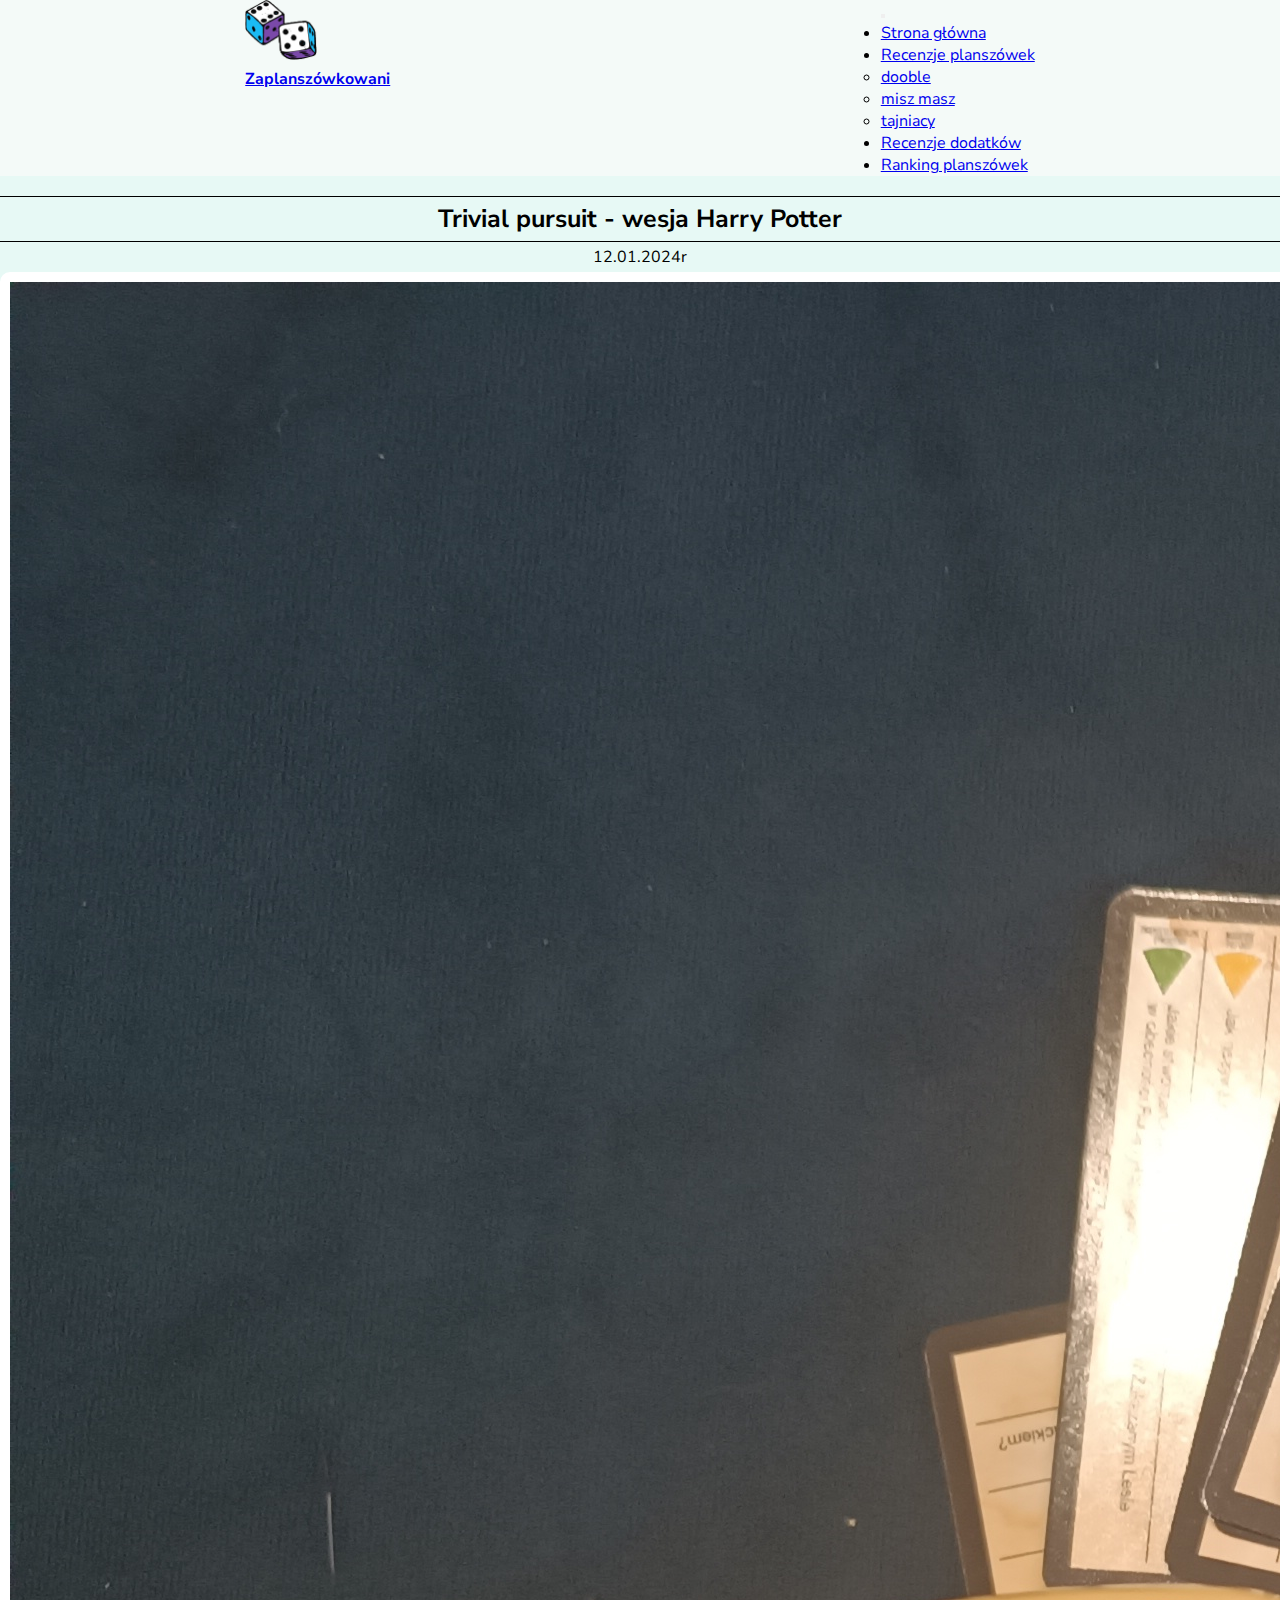
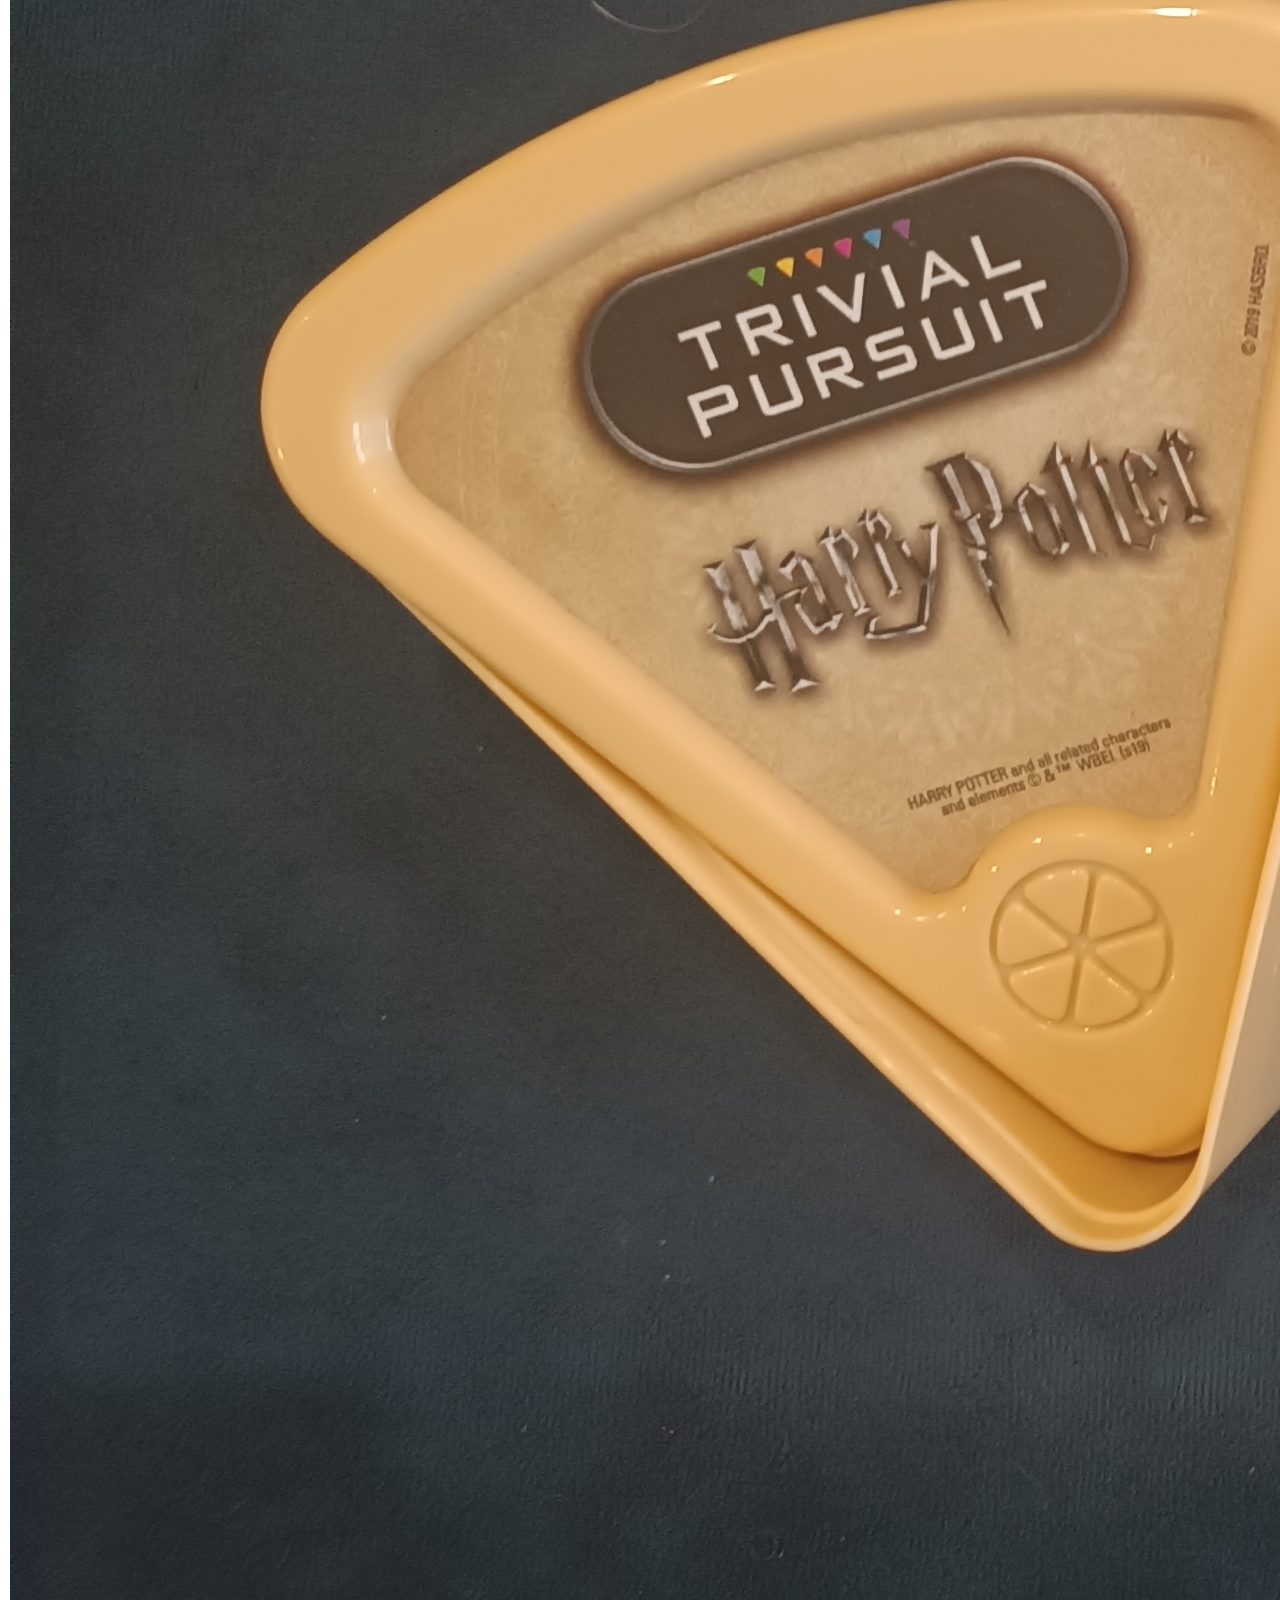
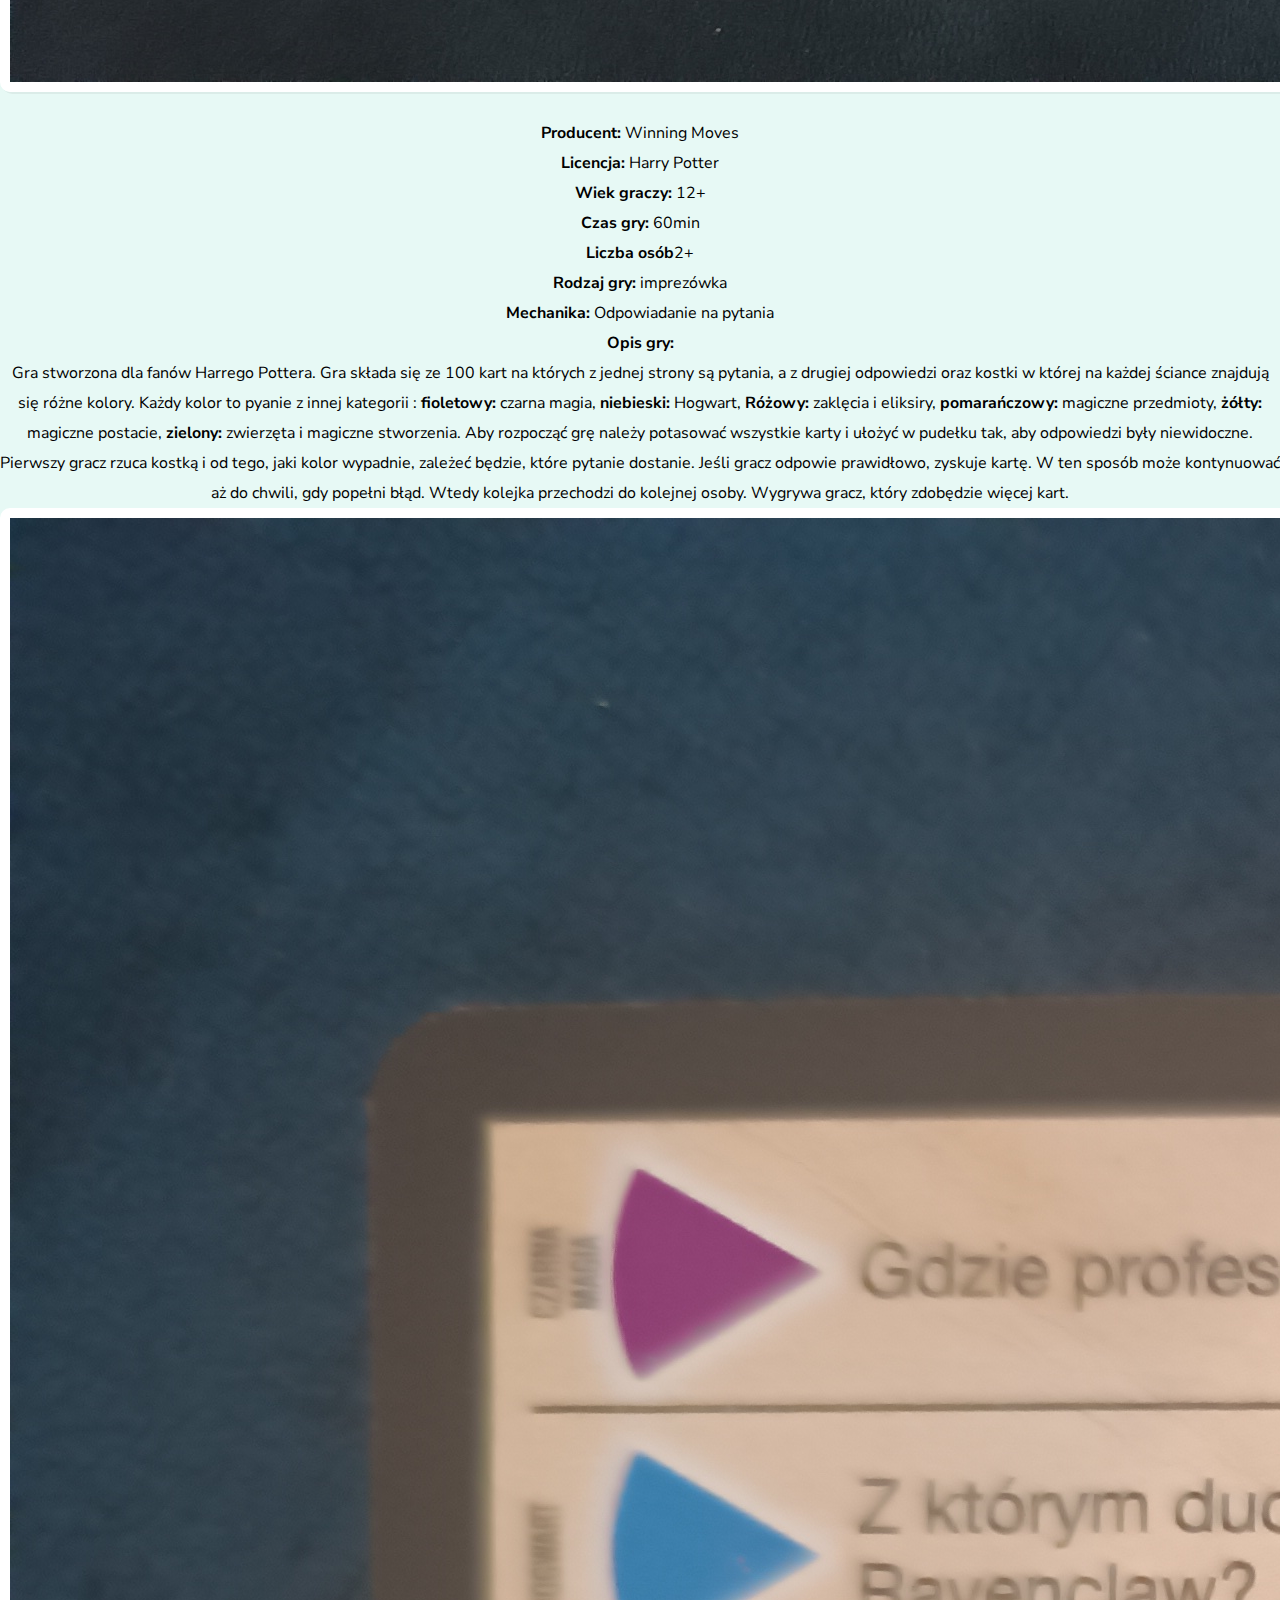
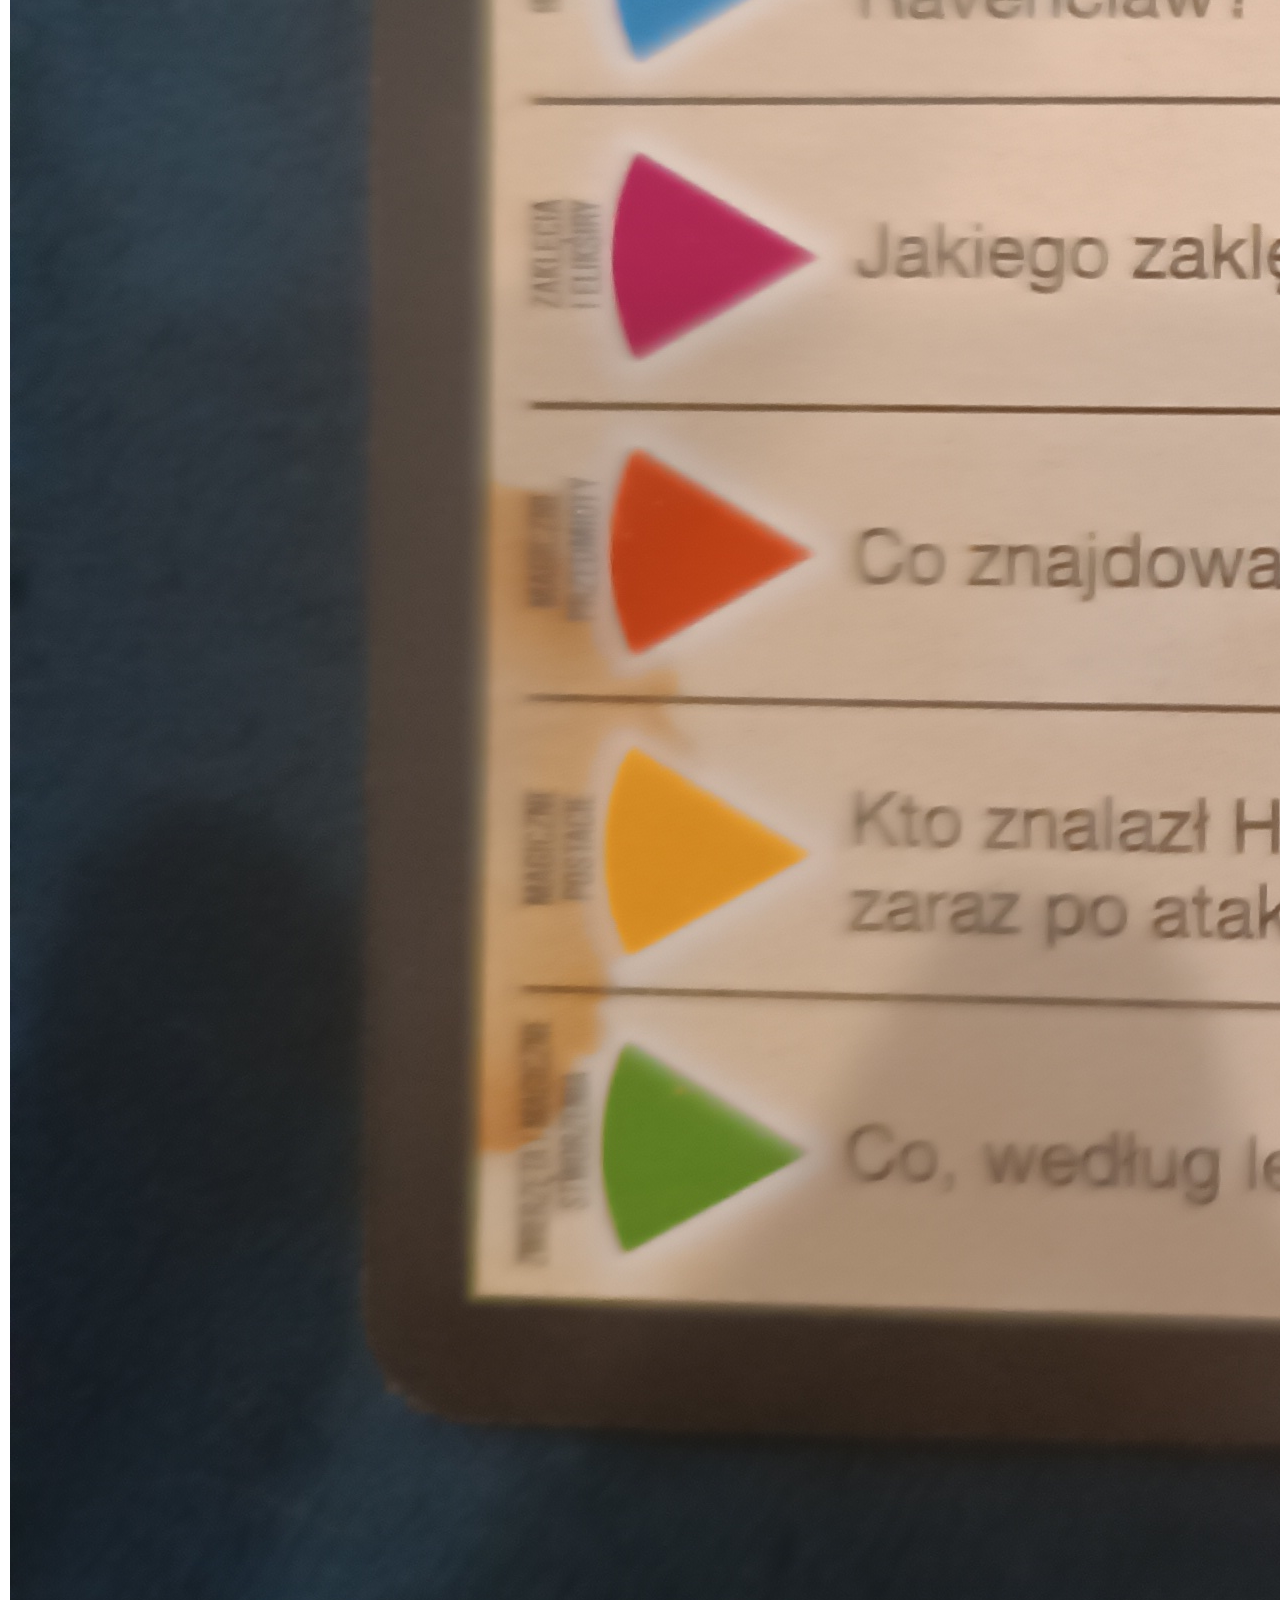
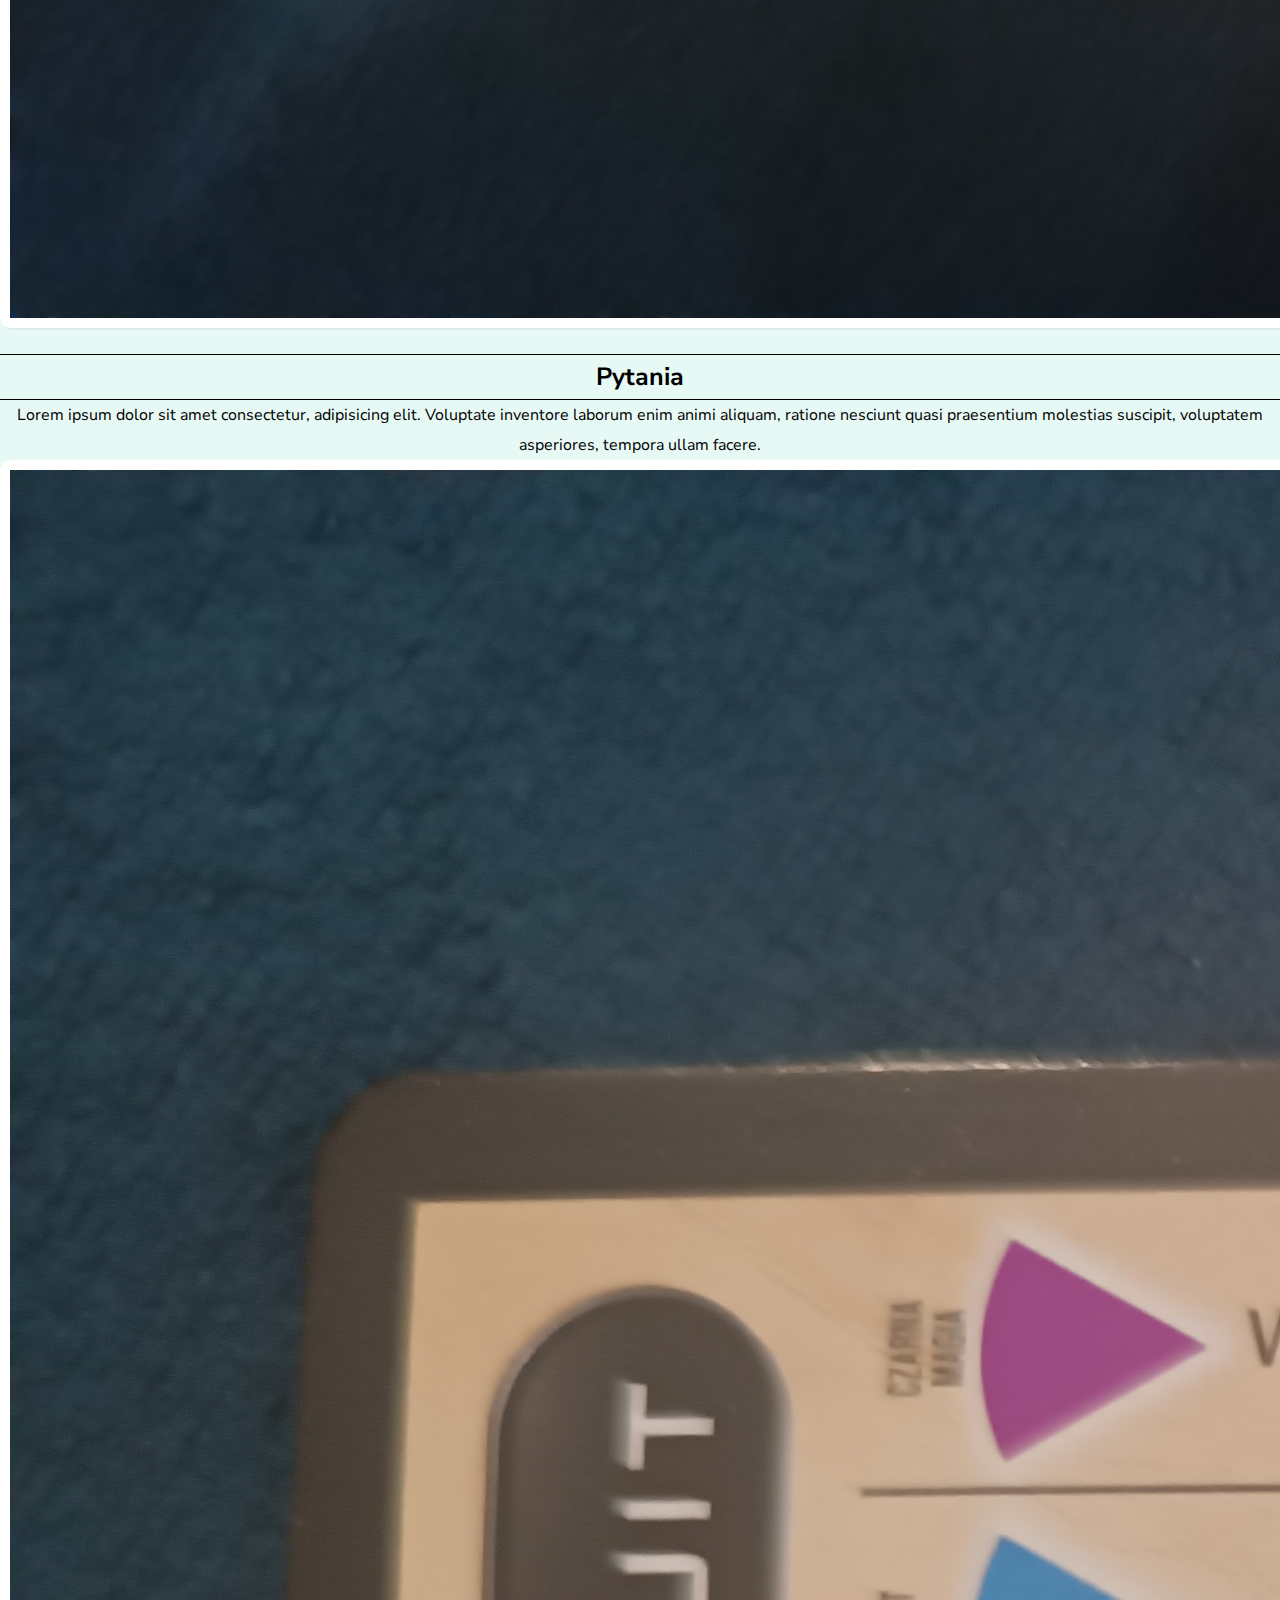
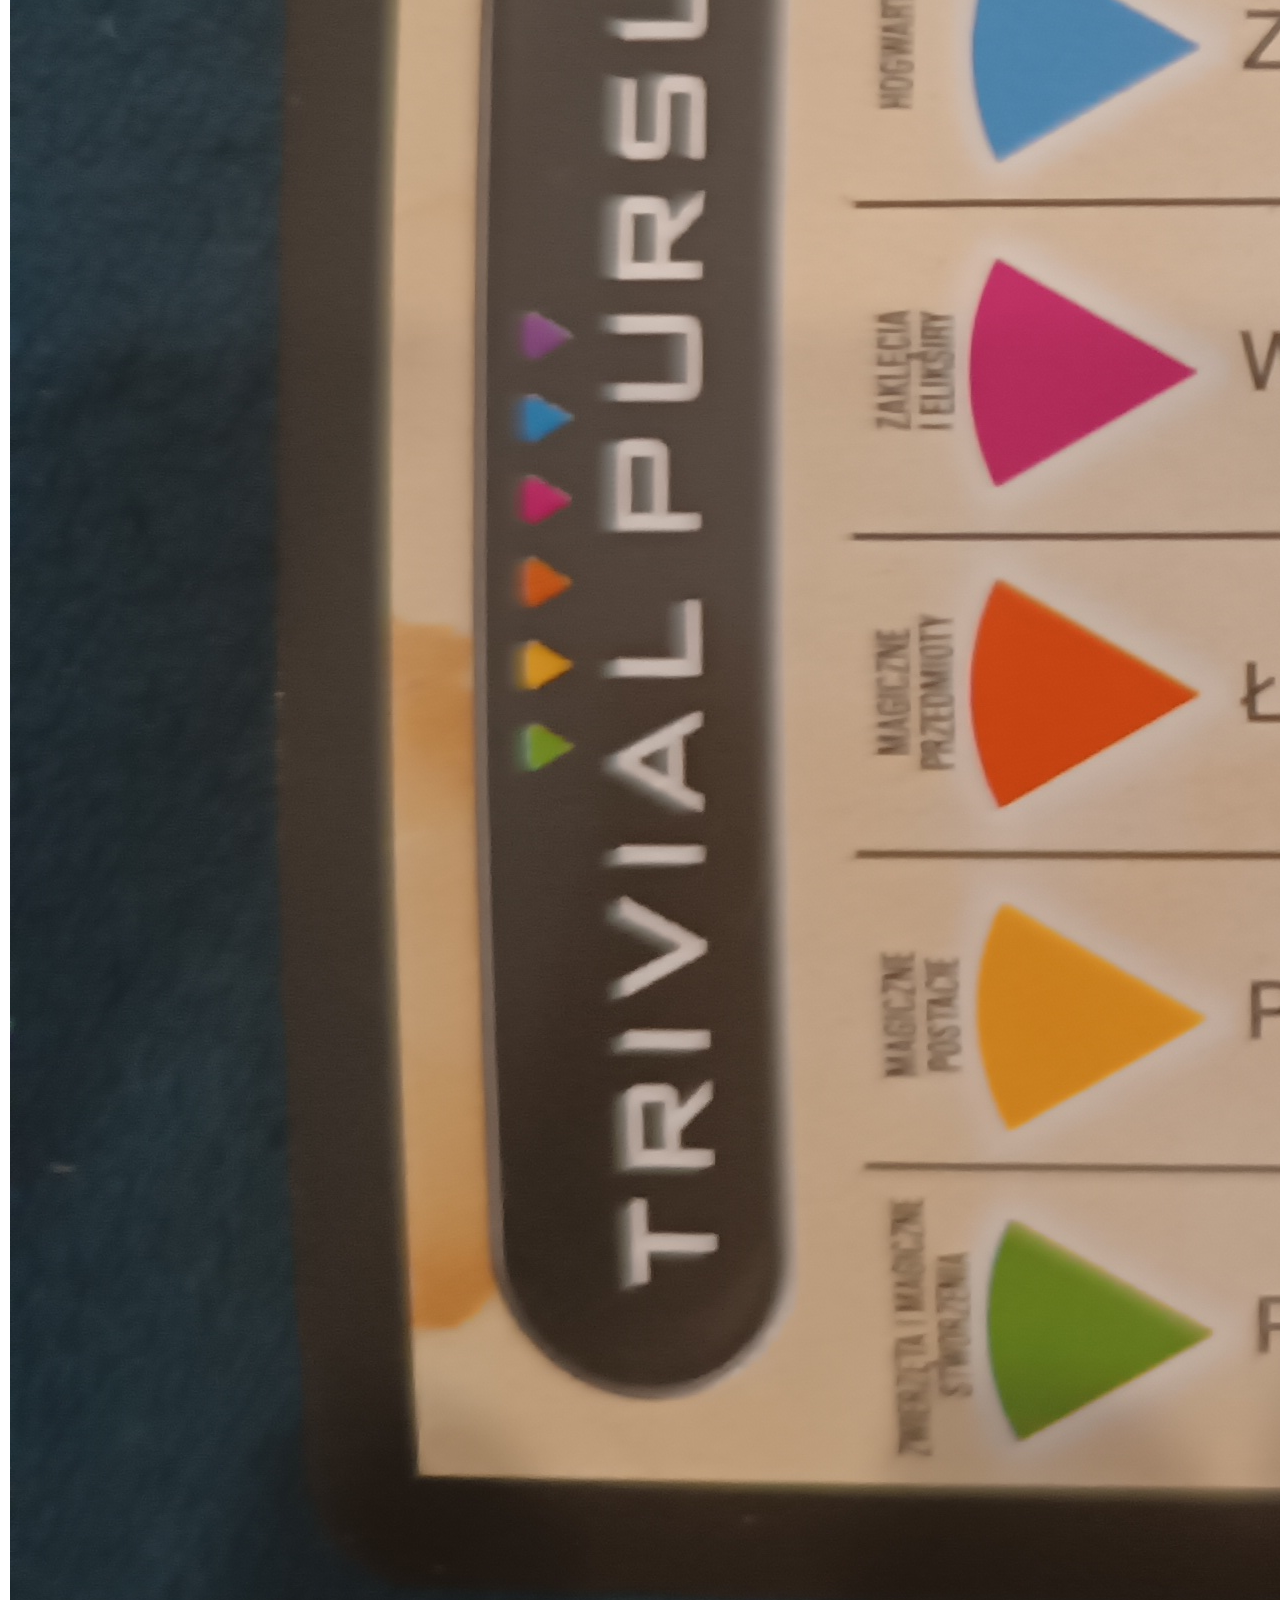
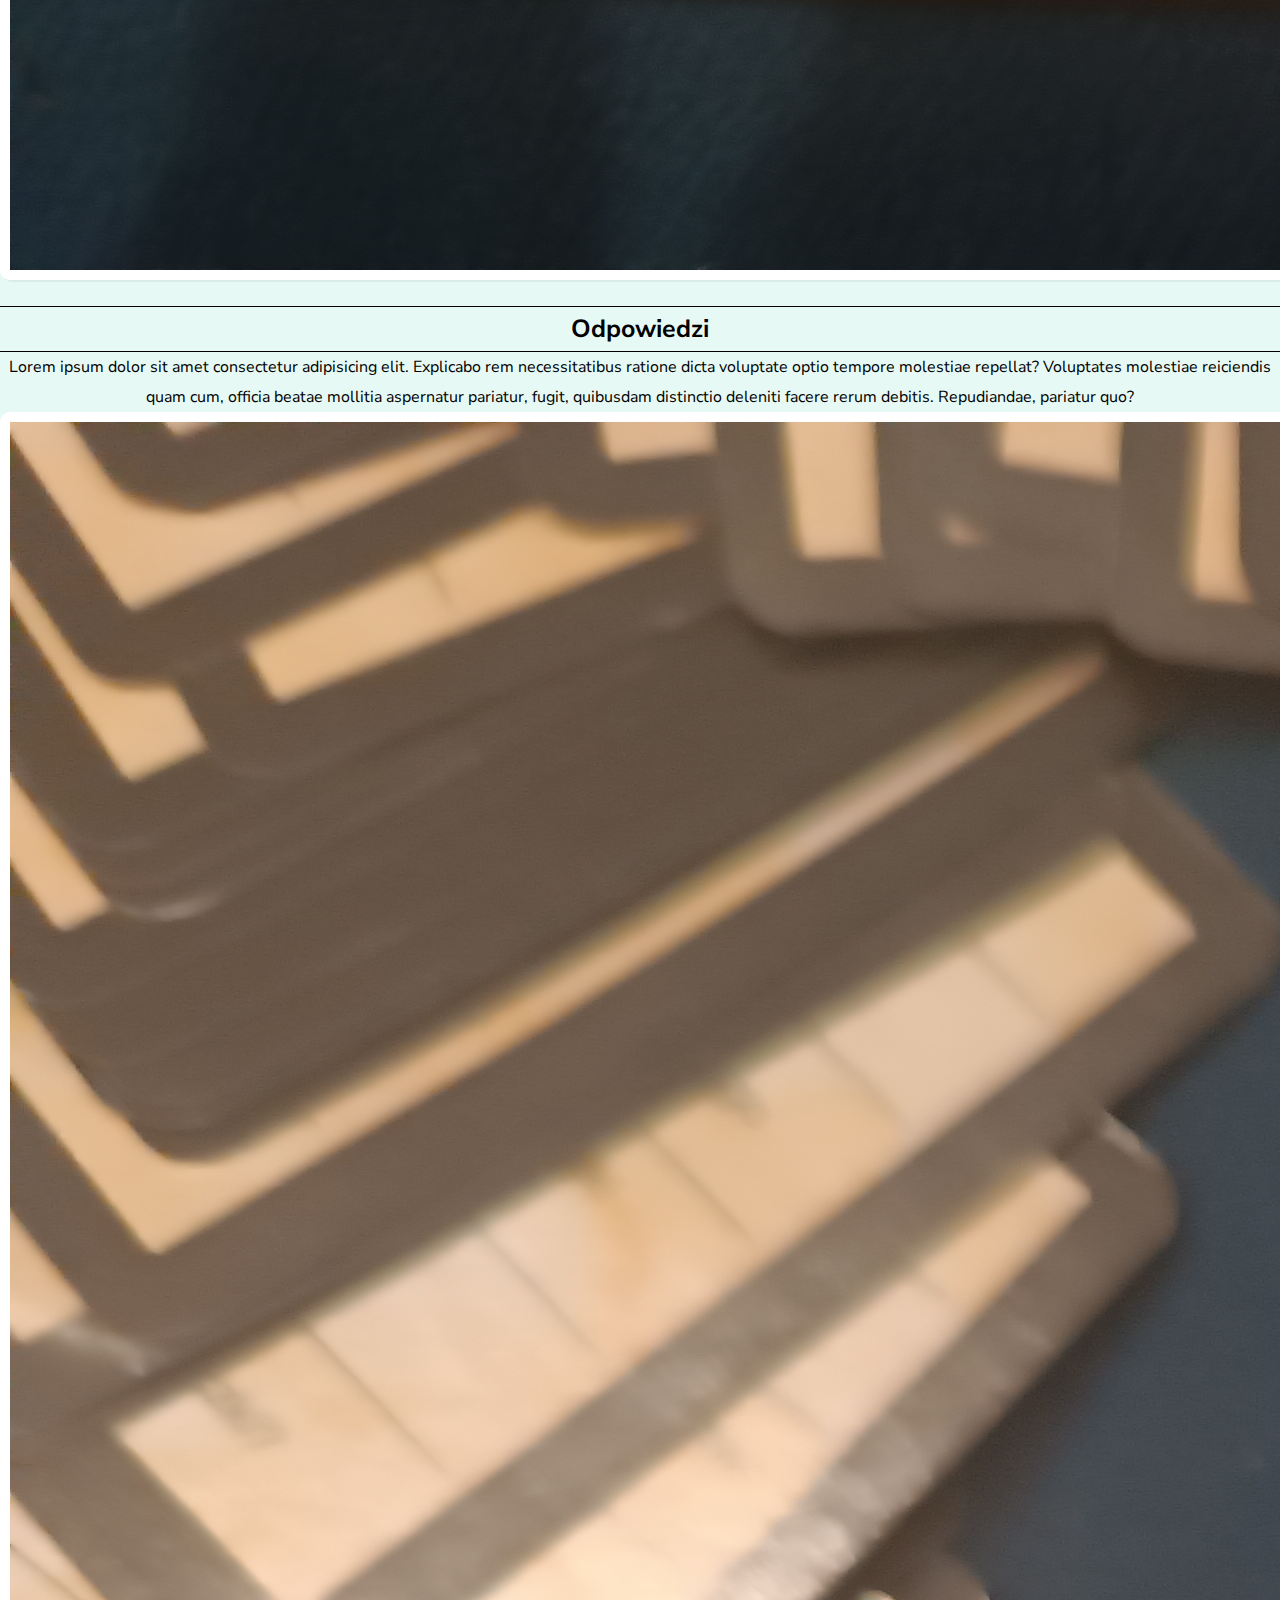
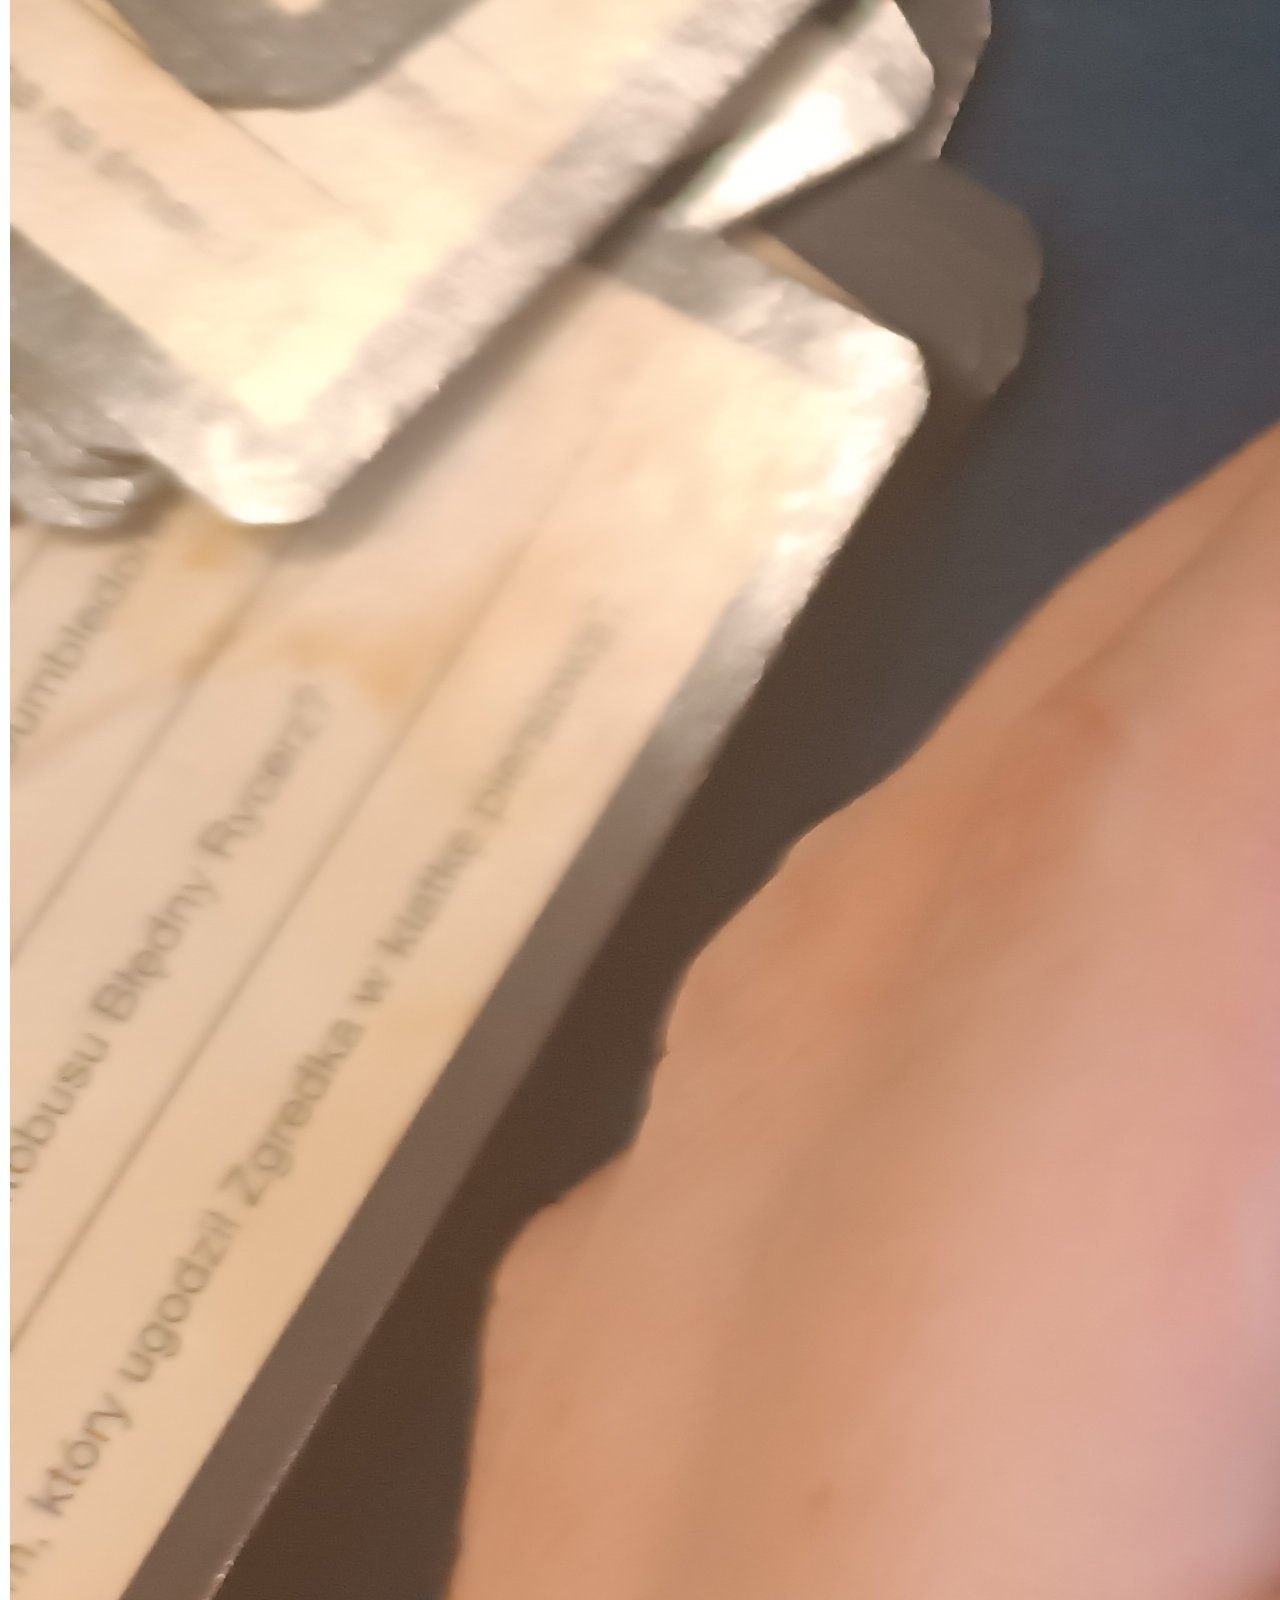
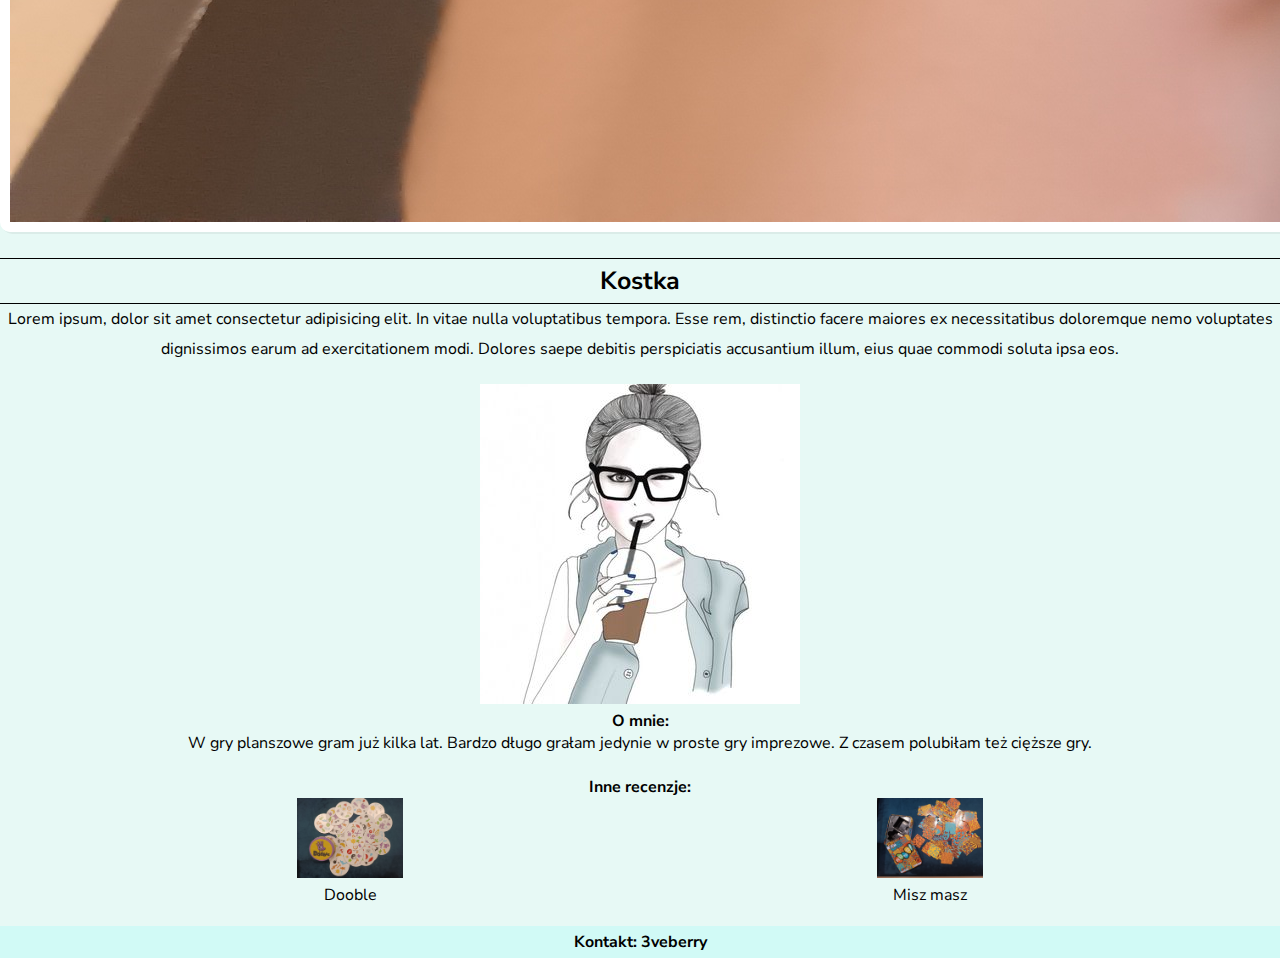
<file: sites/Harry_Potter.html>
<!DOCTYPE html>
<html lang="en">
<head>
    <meta charset="UTF-8">
    <meta name="viewport" content="width=device-width, initial-scale=1.0">
    <title>Zaplanszówkowani/Harry_Potter</title>
    <link href="https://fonts.googleapis.com/css2?family=Nunito+Sans:opsz@6..12&display=swap" rel="stylesheet">
    <link href="https://cdn.jsdelivr.net/npm/bootstrap@5.3.2/dist/css/bootstrap.min.css" 
    rel="stylesheet" 
    integrity="sha384-T3c6CoIi6uLrA9TneNEoa7RxnatzjcDSCmG1MXxSR1GAsXEV/Dwwykc2MPK8M2HN" 
    crossorigin="anonymous">
    <link rel="stylesheet" href="..\resources_index\css\index.css">
    
</head>
<body>
    <header>
        <a class="navbar-brand" href="C:\Users\ewcia\Desktop\Strona główna\index.html"><h2>
            <div>
                <img class="kostka" src="..\resources_index\logo.png" alt="logo" height="60px"/>
            </div>
            <div class="logo">Zaplanszówkowani</div>
        </h2></a>
        
        <nav class="navbar navbar-expand-lg"> 
            <button class="navbar-toggler" type="button" data-bs-toggle="collapse" data-bs-target="#navbarSupportedContent" aria-controls="navbarSupportedContent" aria-expanded="false" aria-label="Toggle navigation">
            <span class="navbar-toggler-icon"></span>
            </button> 
            <div class="collapse navbar-collapse" id="navbarSupportedContent">
                <ul class="navbar-nav me-auto mb-2 mb-lg-0">
                    <li class= "nav-item"><a class="nav-link active" aria-current="page" href="#">Strona główna</a></li>
                    <li class="nav-item dropdown">
                        <a class="nav-link dropdown-toggle" href="#" id="navbarDropdown" role="button" data-bs-toggle="dropdown" aria-expanded="false">
                          Recenzje planszówek 
                        </a>
                        <ul class="dropdown-menu" aria-labelledby="navbarDropdown">
                        <li><a class="dropdown-item" href="..\sites\dooble.html" target ="_blank">dooble</a></li>
                        <li><a class="dropdown-item" href="..\sites\Misz_masz.html" target ="_blank">misz masz</a></li>
                        <li><a class="dropdown-item" href="..\sites\tajniacy.html" target ="_blank">tajniacy</a></li>
                    </ul>
                        </li>
                        <li class = "nav-item"><a href="#" class="nav-link">Recenzje dodatków</a></li>
                        <li class = "nav-item"><a href="#" class="nav-link">Ranking planszówek</a></li>
                    </ul>  
            </div>    
        </nav>
    </header>

<main class="container">
<div class ='row gx-5'>
    <div class = 'text col-md-7'>
        <h1 class ='title'>Trivial pursuit - wesja Harry Potter</h1>
        <p>12.01.2024r</p> 
        <img src="..\resources_Harry_Potter\Okładka.jpg" alt="komponenty gry i pudełko" class="img-fluid">
        <ul>
            <li><strong>Producent: </strong>Winning Moves</li>   
            <li><strong>Licencja: </strong>Harry Potter</li>
            <li><strong>Wiek graczy: </strong> 12+</li>
            <li><strong>Czas gry: </strong> 60min </li>
            <li><strong>Liczba osób</strong>2+</li>
            <li><strong>Rodzaj gry: </strong>imprezówka</li> 
            <li><strong>Mechanika: </strong>Odpowiadanie na pytania</li>
        </ul>
        <p><strong>Opis gry: </strong></br>Gra stworzona dla fanów Harrego Pottera. Gra składa się ze 100 kart na których z jednej
            strony są pytania, a z drugiej odpowiedzi oraz kostki 
            w której na każdej ściance znajdują się różne kolory. Każdy kolor to pyanie z innej kategorii : <strong>fioletowy: </strong>
            czarna magia, <strong>niebieski: </strong> Hogwart, <strong>Różowy: </strong> zaklęcia i eliksiry, <strong>pomarańczowy: </strong>
            magiczne przedmioty, <strong>żółty: </strong> magiczne postacie,  <strong>zielony: </strong> zwierzęta i magiczne stworzenia.                 Aby rozpocząć grę należy potasować wszystkie karty i ułożyć w pudełku tak, aby odpowiedzi były niewidoczne. 
            Pierwszy gracz rzuca kostką i od tego, jaki kolor wypadnie, zależeć będzie, które pytanie dostanie.
            Jeśli gracz odpowie prawidłowo, zyskuje kartę. W ten sposób może kontynuować aż do chwili, gdy popełni błąd. 
            Wtedy kolejka przechodzi do kolejnej osoby. Wygrywa gracz, który zdobędzie więcej kart. </p>   
        <img src="..\resources_Harry_Potter\pytania.jpg" alt="karta z pytaniem" class="img-fluid">
        <h2>Pytania</h2>
        <p>Lorem ipsum dolor sit amet consectetur, adipisicing elit. Voluptate inventore laborum enim animi aliquam, ratione nesciunt quasi praesentium molestias suscipit, voluptatem asperiores, tempora ullam facere.</p>
        <img src="..\resources_Harry_Potter\odpowiedzi.jpg" alt="druga strona - odpowiedzi" class="img-fluid">
        <h2>Odpowiedzi</h2>
        <p>Lorem ipsum dolor sit amet consectetur adipisicing elit. Explicabo rem necessitatibus ratione dicta voluptate optio tempore molestiae repellat? Voluptates molestiae reiciendis quam cum, officia beatae mollitia aspernatur pariatur, fugit, quibusdam distinctio deleniti facere rerum debitis. Repudiandae, pariatur quo?</p>
        <img src="..\resources_Harry_Potter\kostka.jpg" alt="kostka z kolorowymi ściankami" class="img-fluid">
        <h2>Kostka</h2>
        <p>Lorem ipsum, dolor sit amet consectetur adipisicing elit. In vitae nulla voluptatibus tempora. Esse rem, distinctio facere maiores ex necessitatibus doloremque nemo voluptates dignissimos earum ad exercitationem modi. Dolores saepe debitis perspiciatis accusantium illum, eius quae commodi soluta ipsa eos.</p>
    </div>
    
    <div class="col-md-1"></div>
    <div class="col-md-4 o-mnie">
        
        <img src="..\resources_index\mój_avatar.jpg" alt="autorka strony" class="img-fluid">
        <p><strong>O mnie:</strong> </p>
        <p>W gry planszowe gram już kilka lat. Bardzo długo grałam jedynie w proste gry imprezowe. Z czasem polubiłam też cięższe gry.</p>
        </br>
        <p><strong>Inne recenzje:</strong></p>
        <div class = 'inne'>
            <figure>
                <a href="..\sites\dooble.html" target="_blank"><img src="..\resources_dooble\dooble.jpg" alt="dooble"  height="80px" ></a>
                <figcaption>Dooble</figcaption>
            </figure>
            <figure>
                <a href="..\sites\Misz_masz.html" target="_blank"><img src="../resources_misz-masz/cover.jpg" alt="misz masz" height="80px"></a>
                <figcaption>Misz masz</figcaption>
            </figure>
            
        </div>
    </div>
</div>
</main>
<footer><p>Kontakt: 3veberry</p></footer>
<script src="https://cdn.jsdelivr.net/npm/bootstrap@5.3.2/dist/js/bootstrap.bundle.min.js" integrity="sha384-C6RzsynM9kWDrMNeT87bh95OGNyZPhcTNXj1NW7RuBCsyN/o0jlpcV8Qyq46cDfL" crossorigin="anonymous"></script>

</body>
</html>
</file>
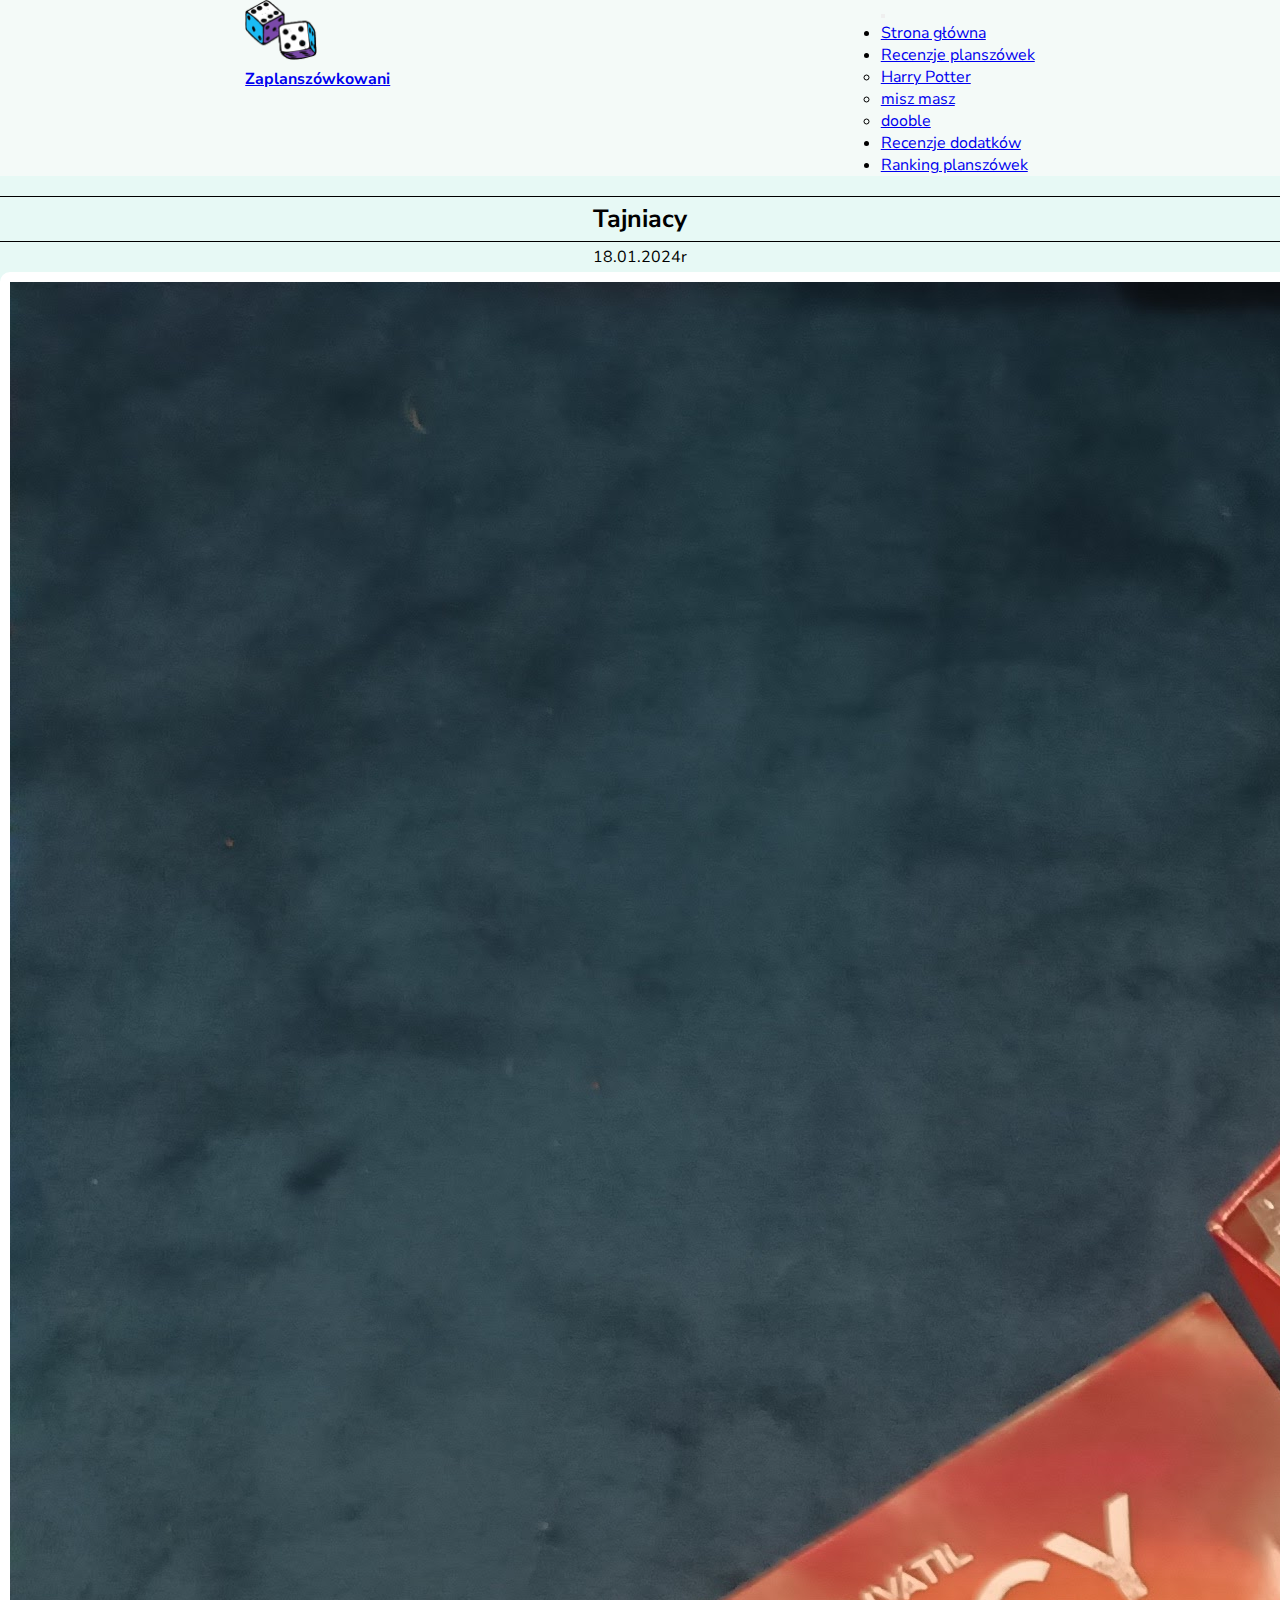
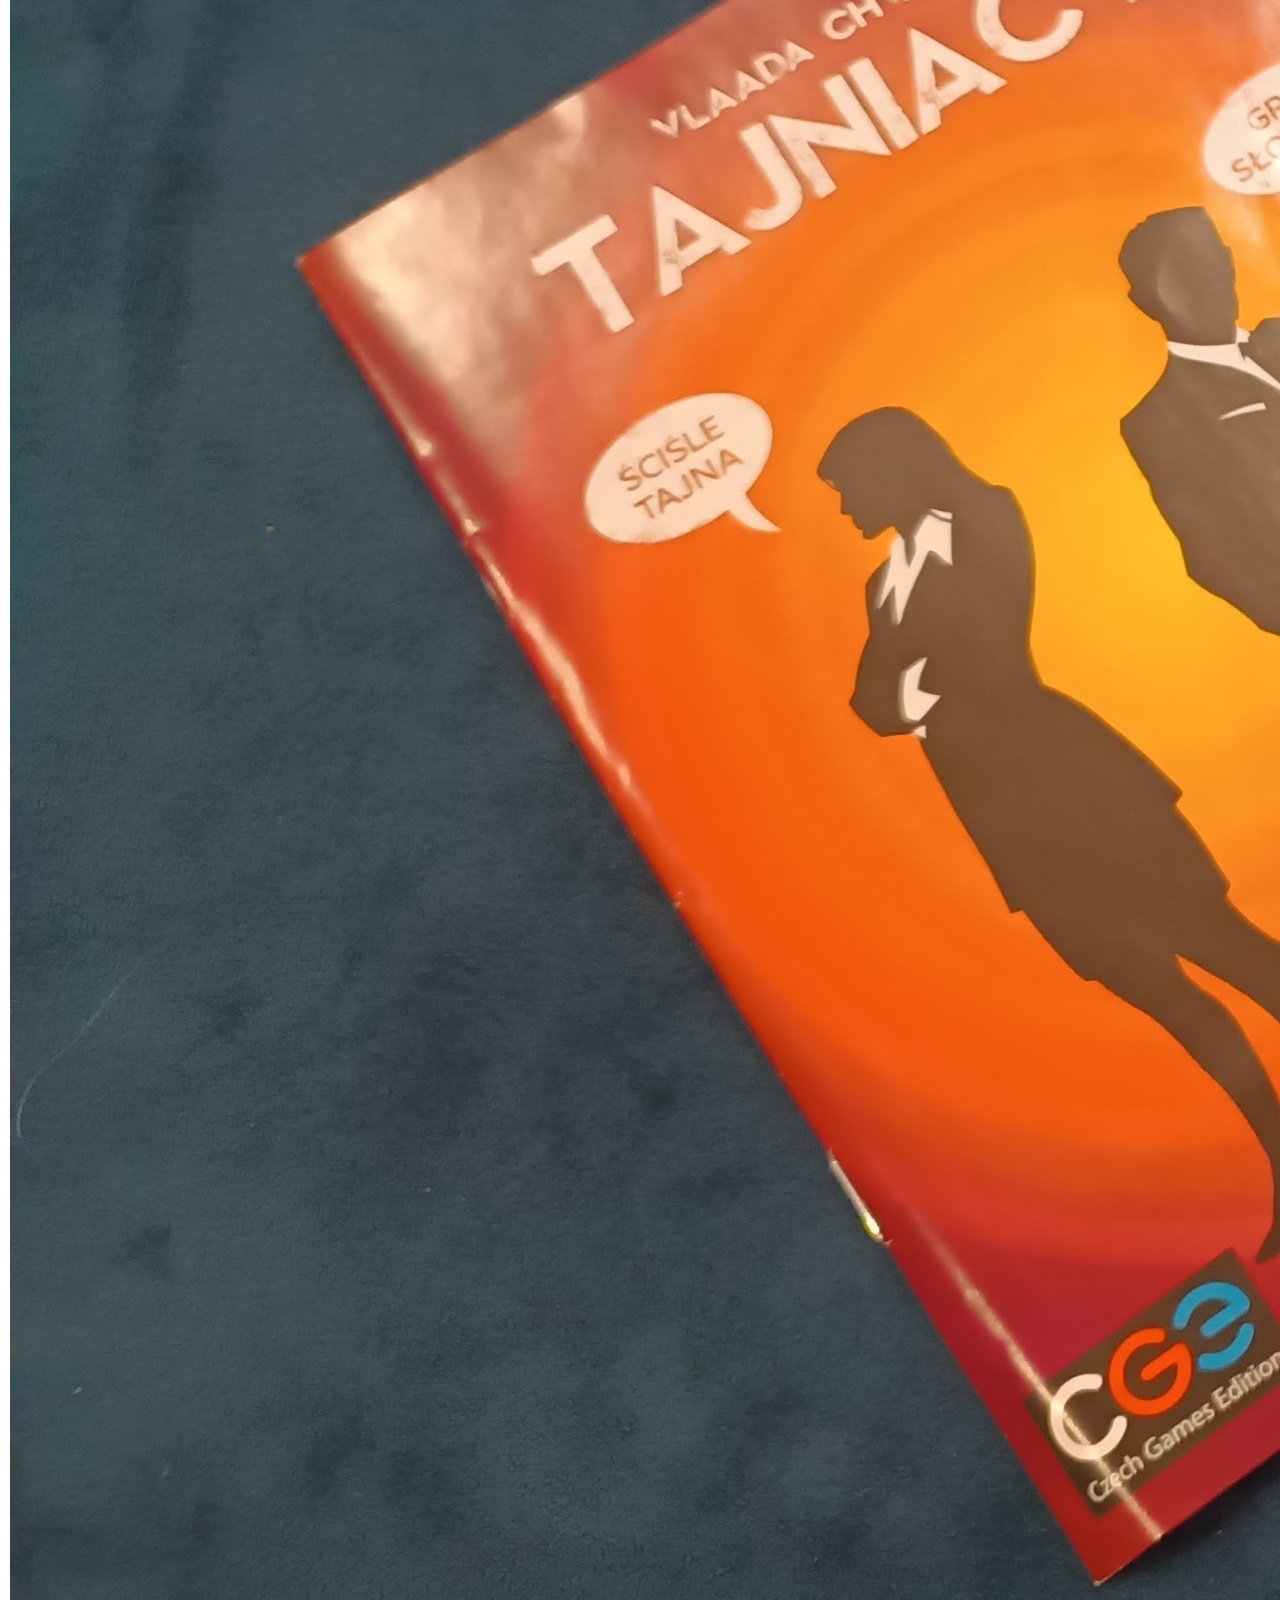
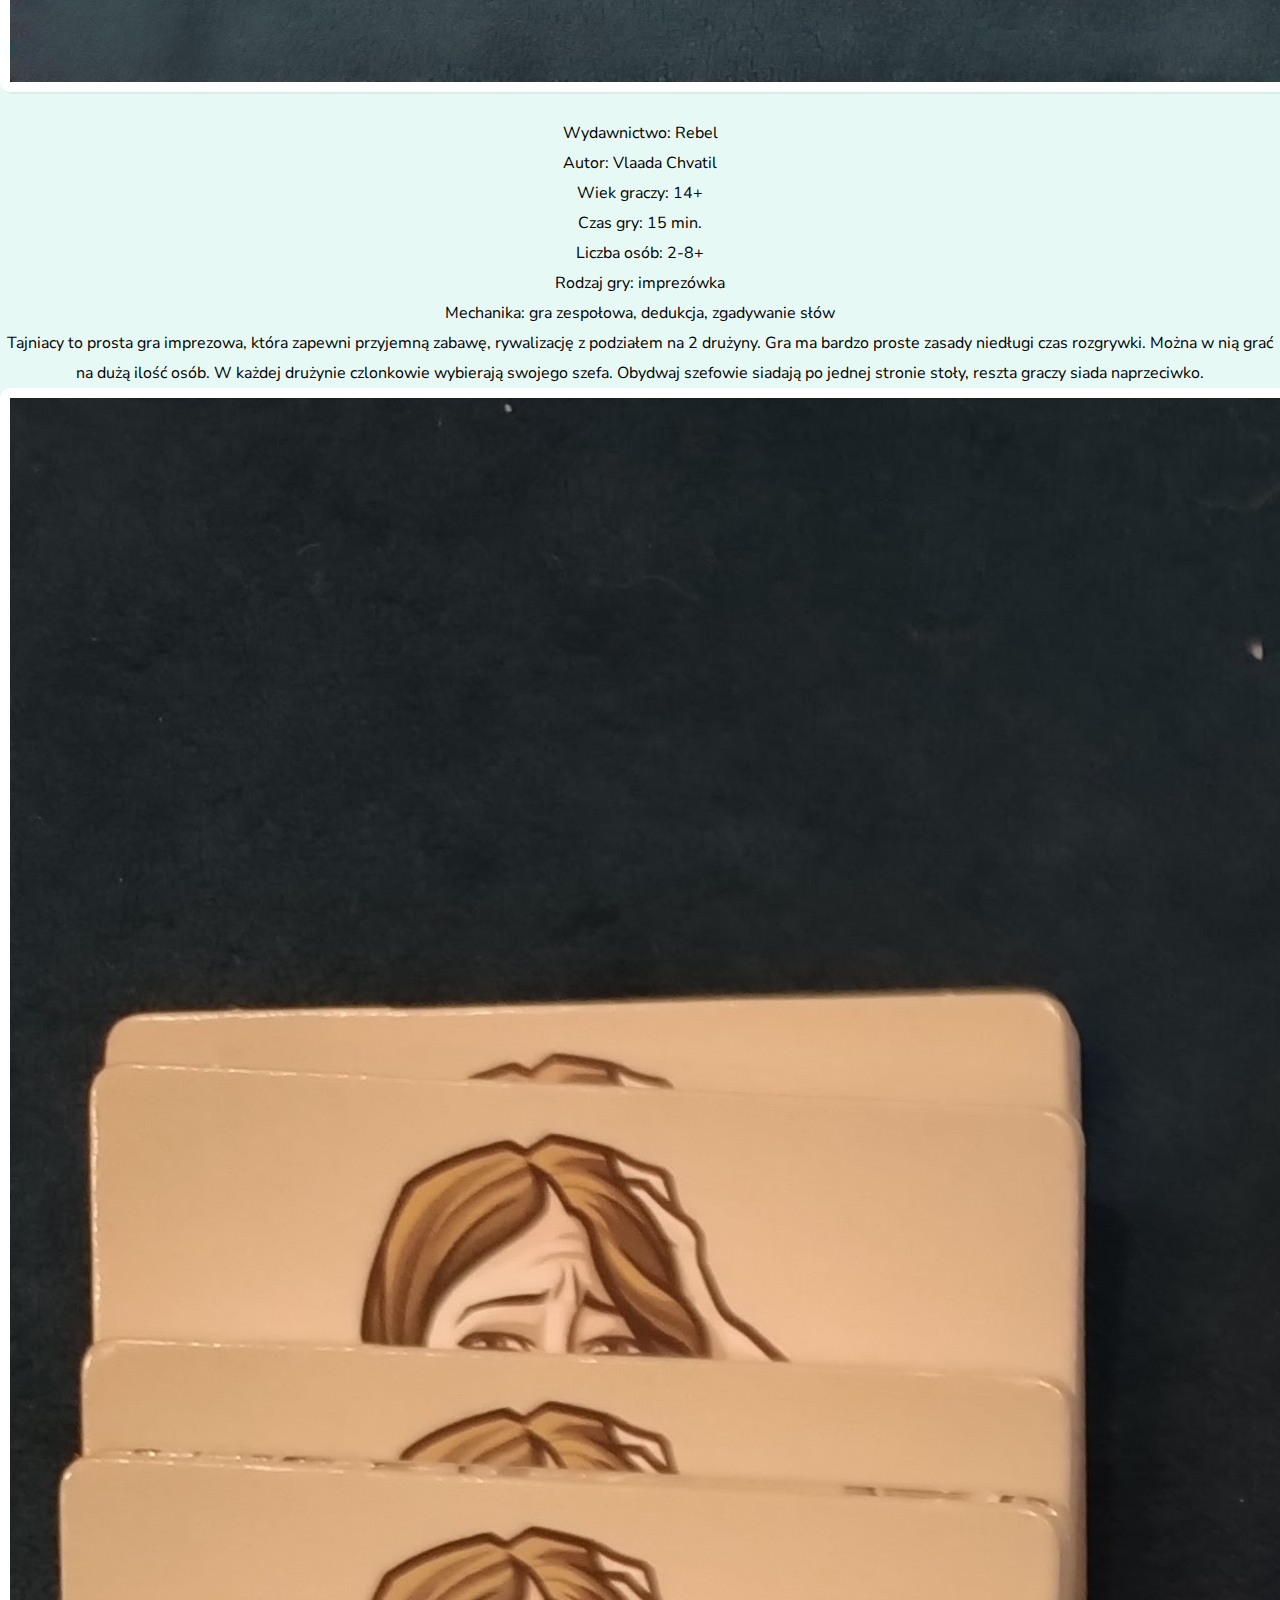
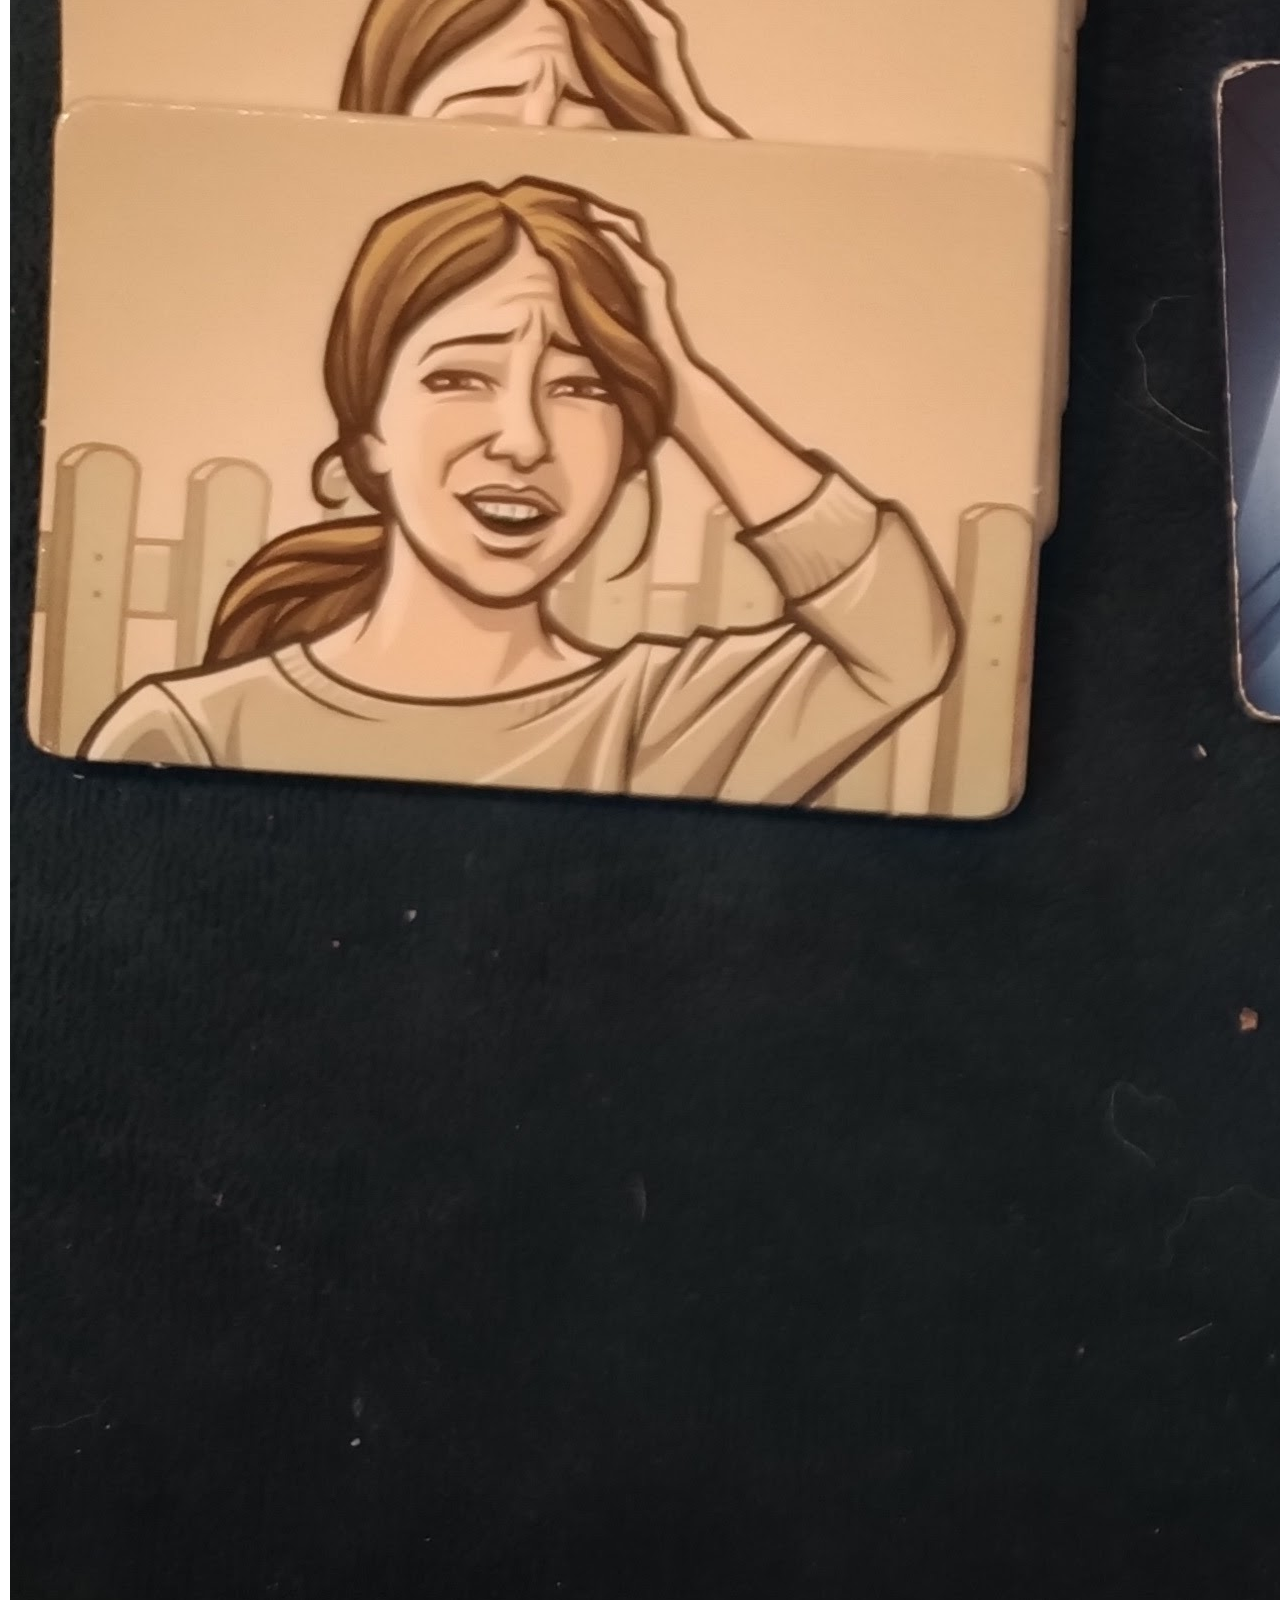
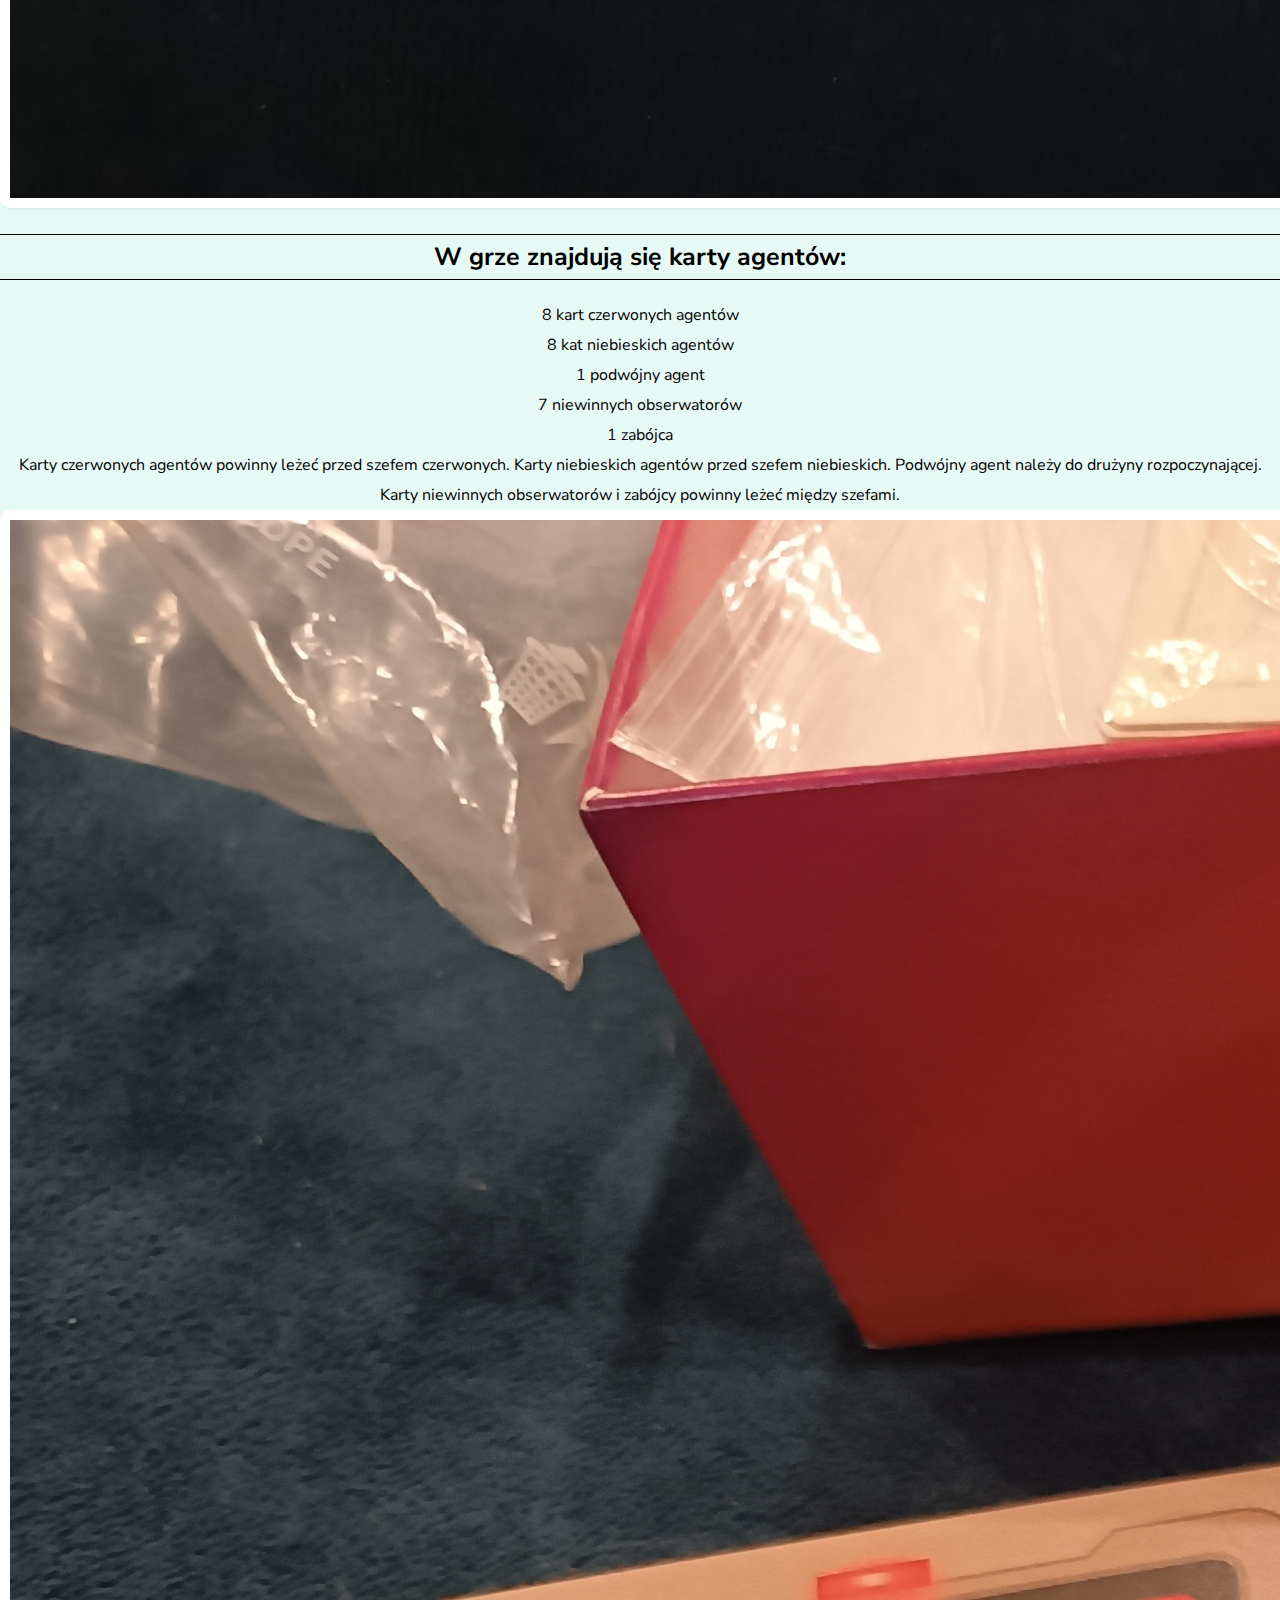
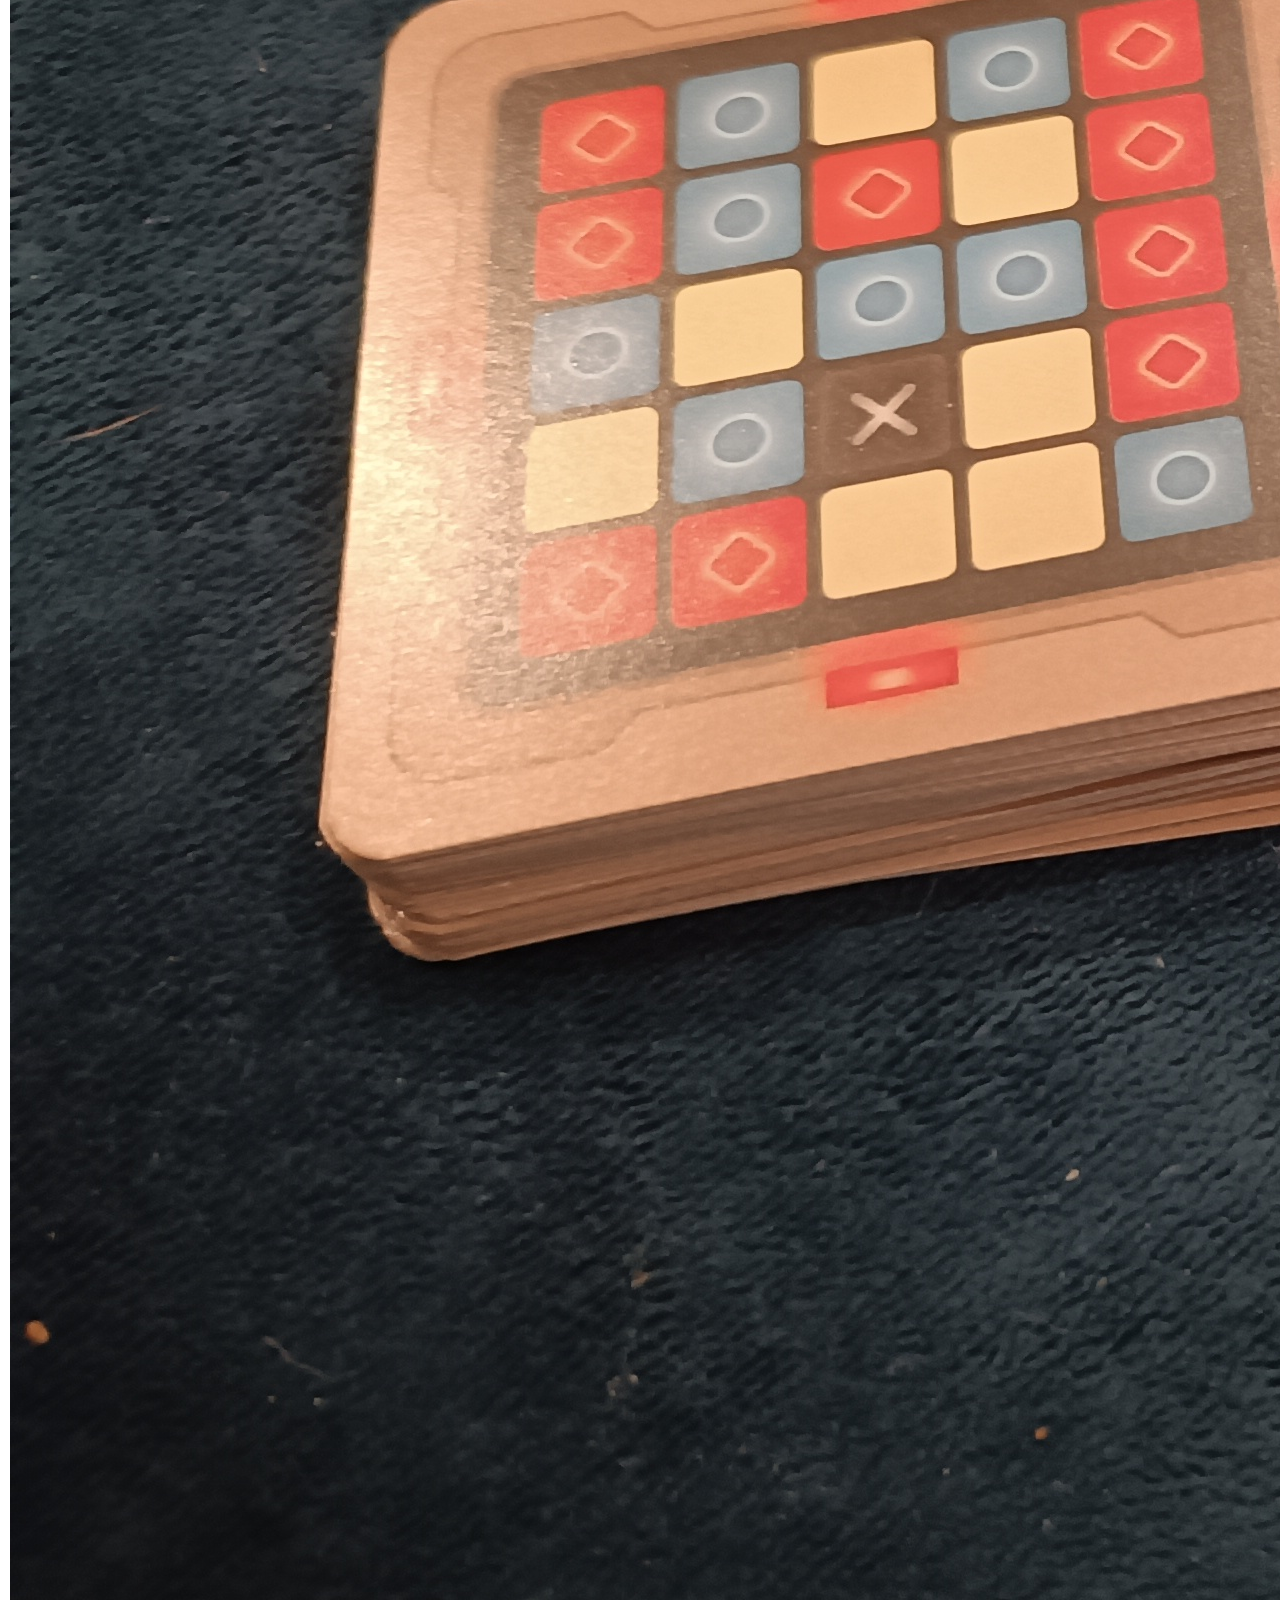
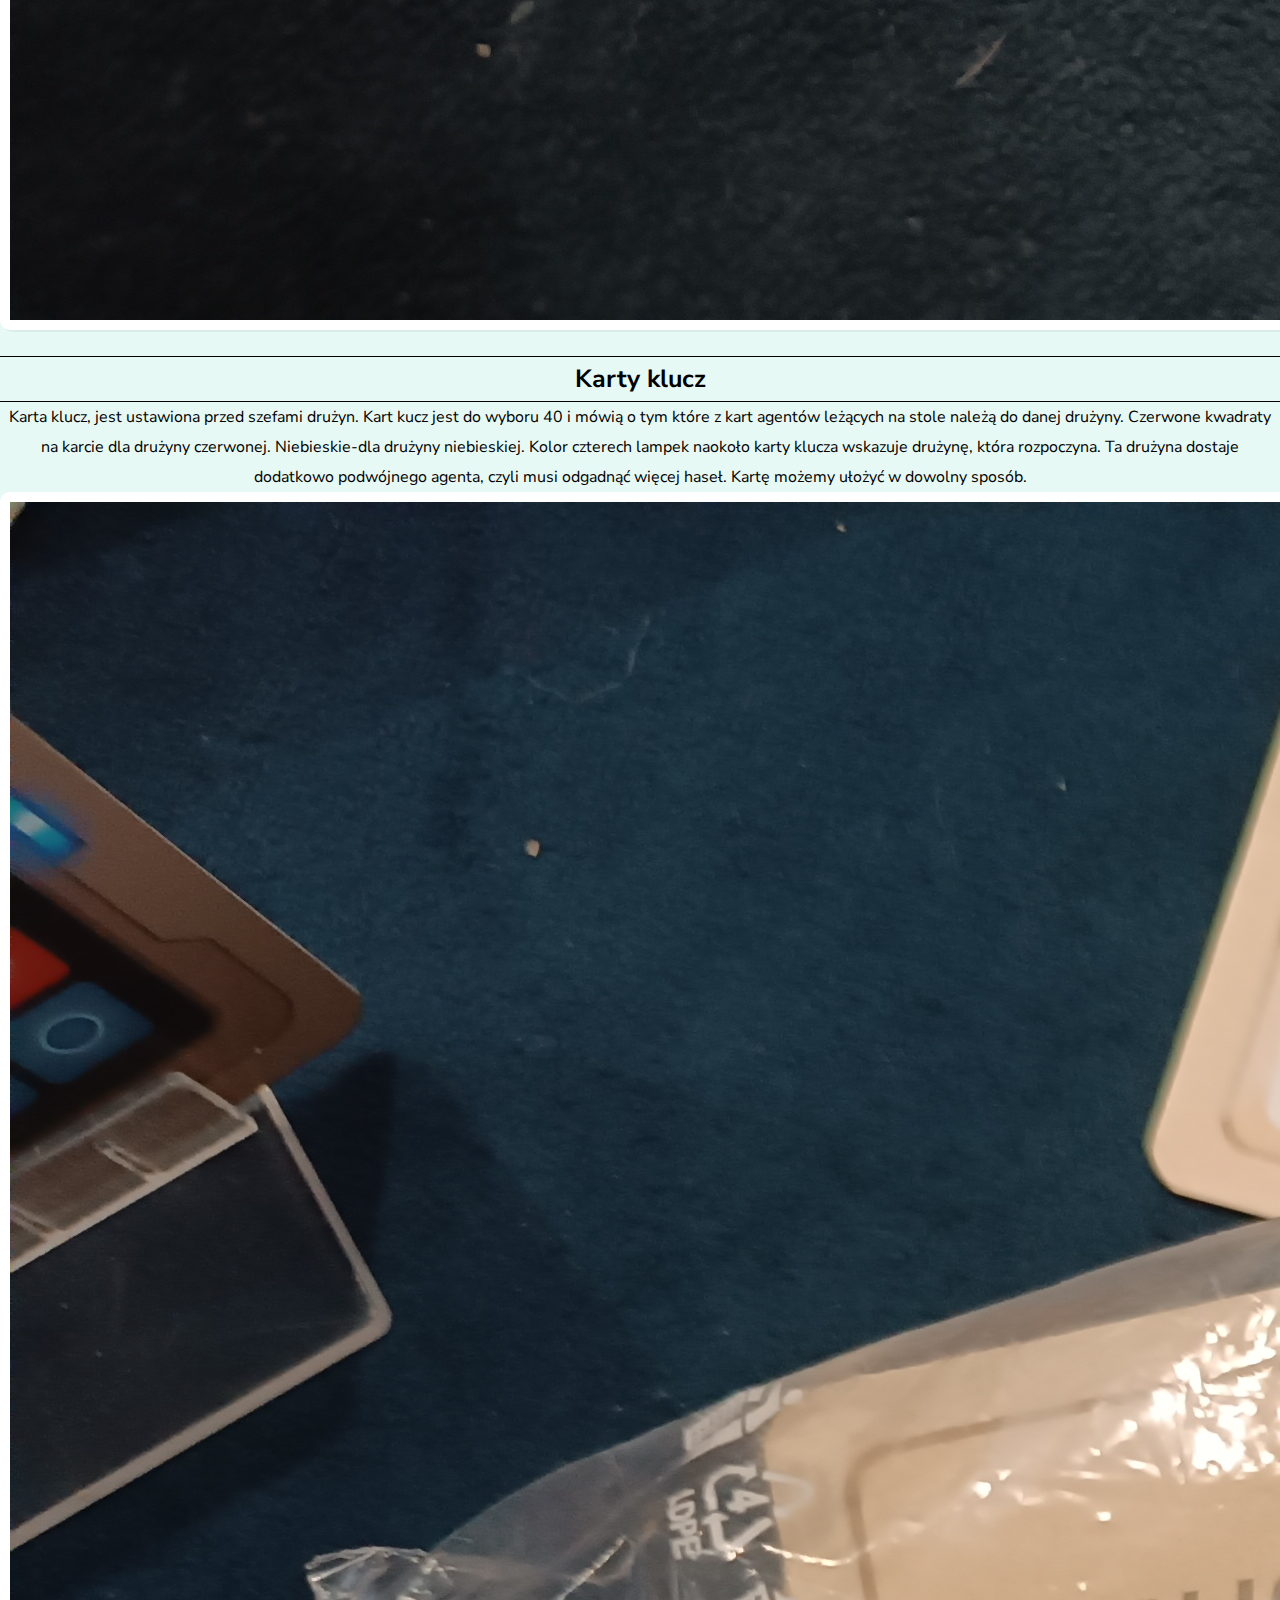
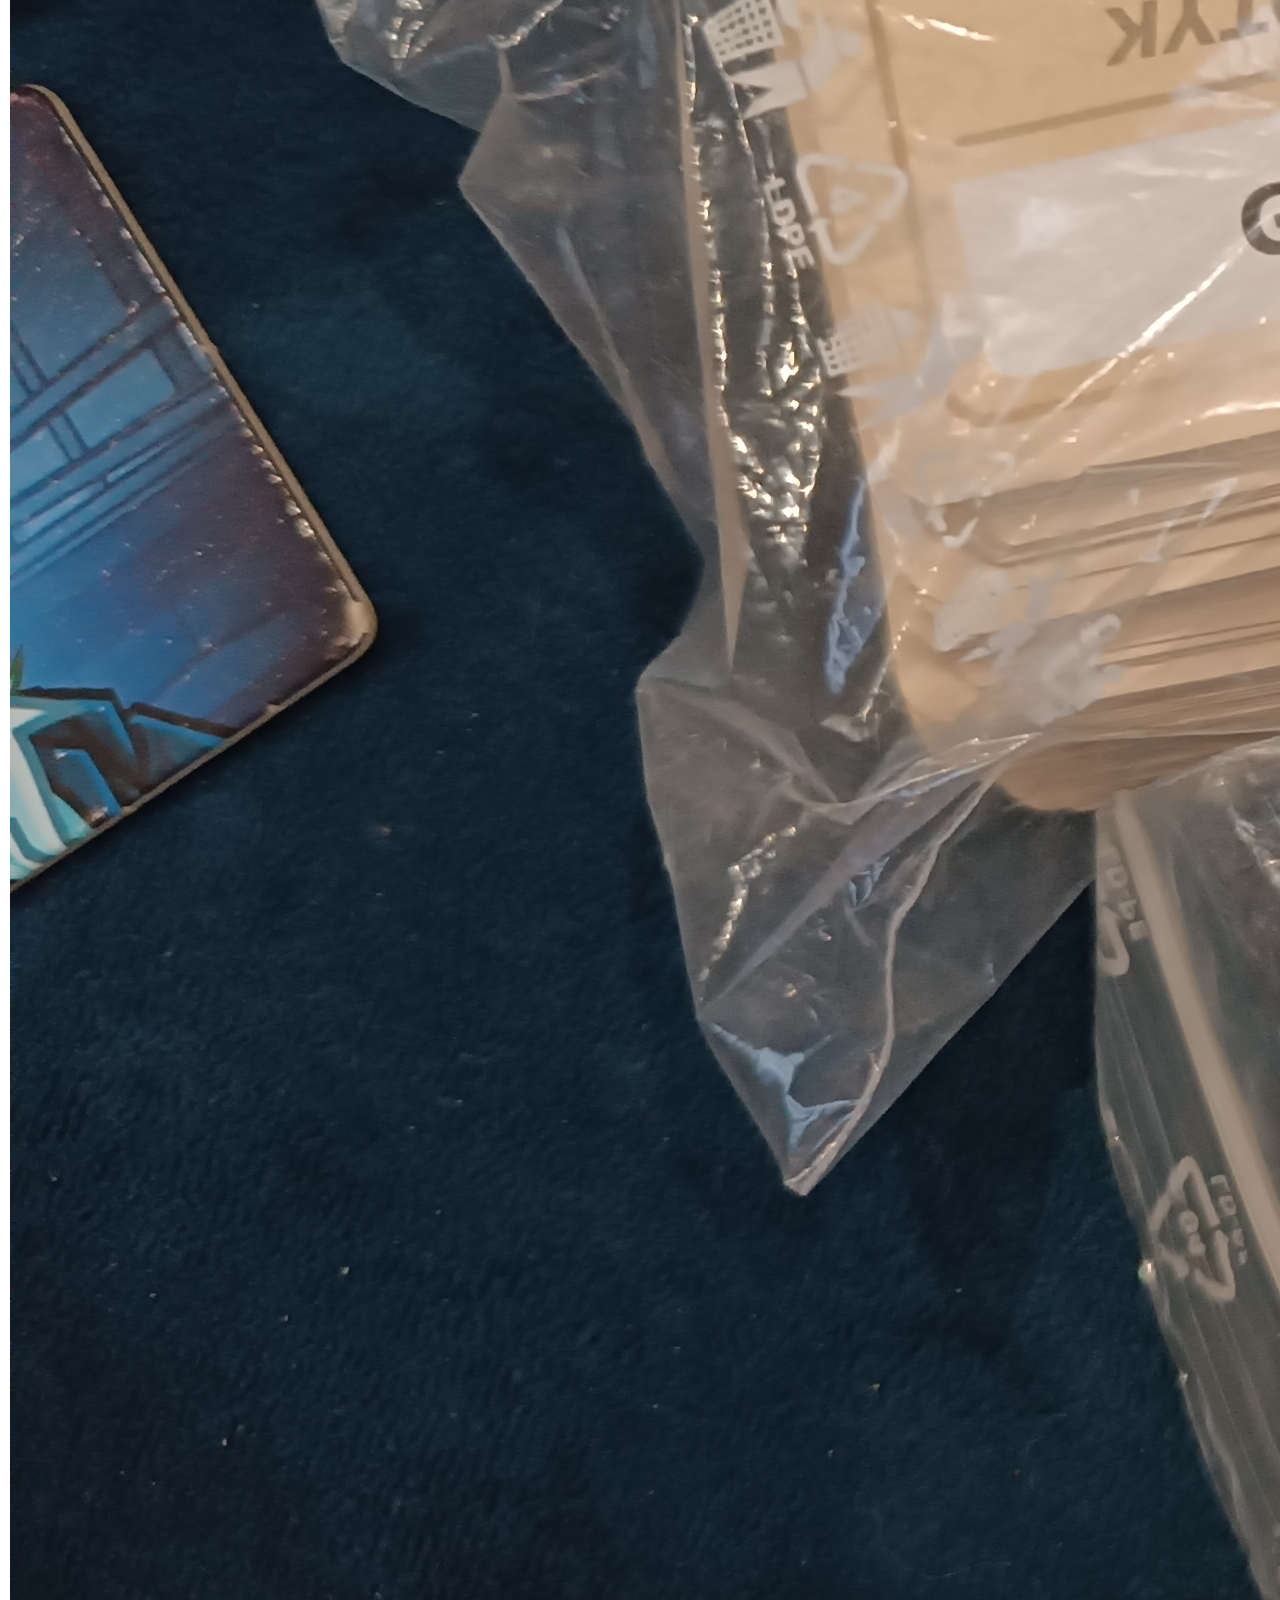
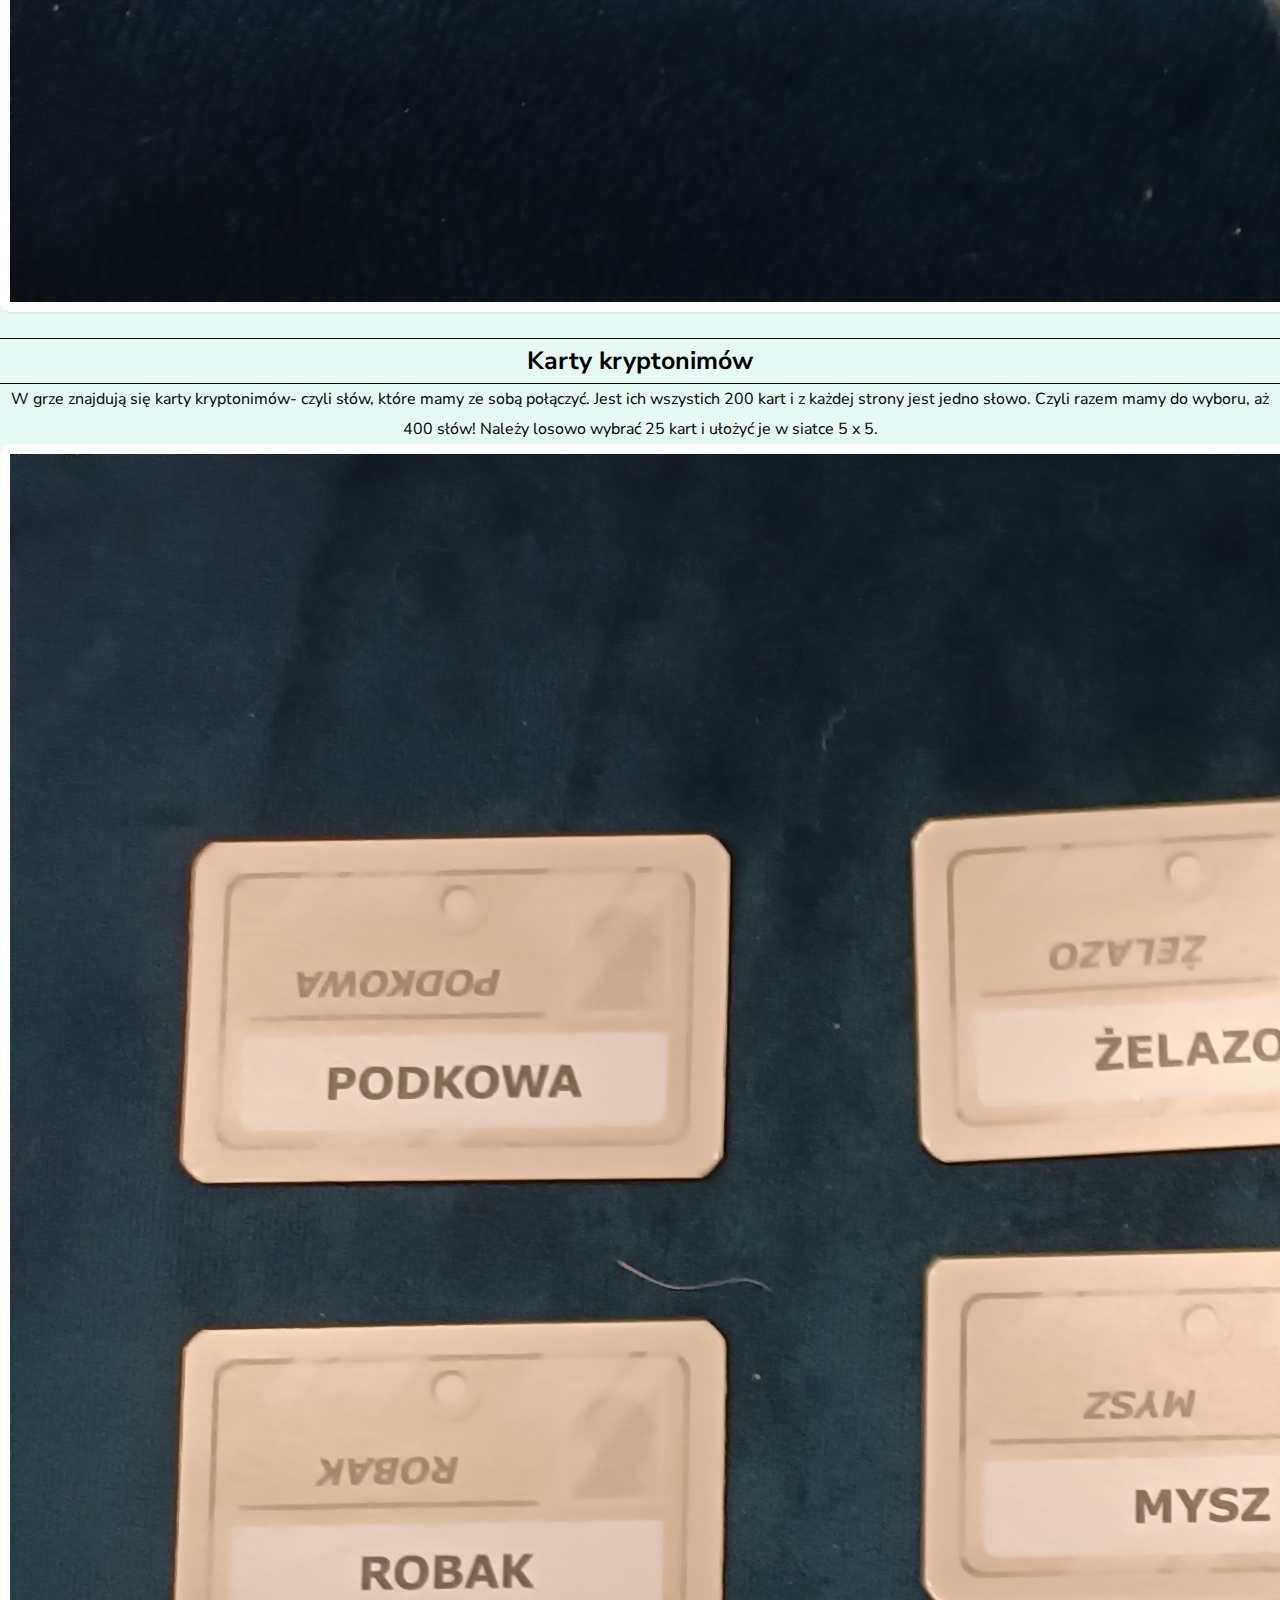
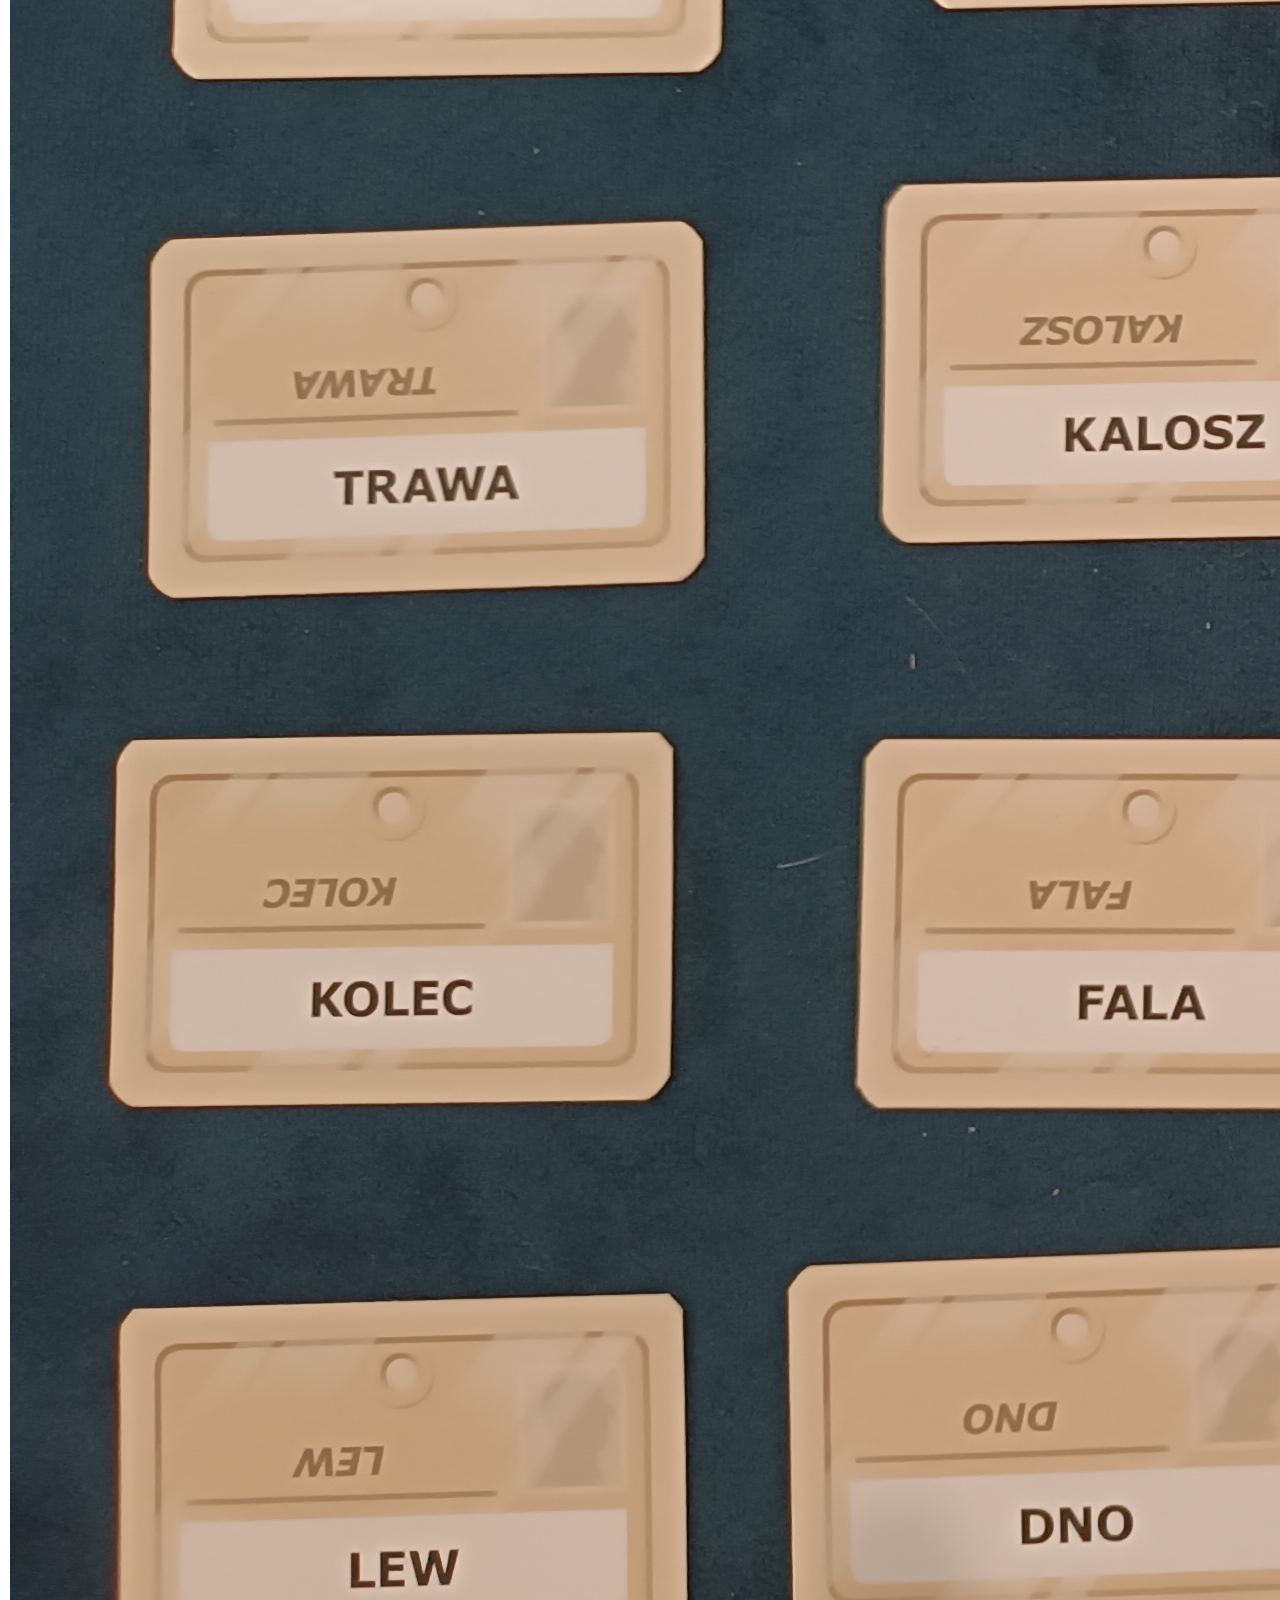
<file: sites/tajniacy.html>
<!DOCTYPE html>
<html lang="en">
<head>
    <meta charset="UTF-8">
    <meta name="viewport" content="width=device-width, initial-scale=1.0">
    <link href="https://fonts.googleapis.com/css2?family=Nunito+Sans:opsz@6..12&display=swap" rel="stylesheet">
    
    <link href="https://cdn.jsdelivr.net/npm/bootstrap@5.3.2/dist/css/bootstrap.min.css" 
    rel="stylesheet" 
    integrity="sha384-T3c6CoIi6uLrA9TneNEoa7RxnatzjcDSCmG1MXxSR1GAsXEV/Dwwykc2MPK8M2HN" 
    crossorigin="anonymous">
    <link rel="stylesheet" href="..\resources_index\css\index.css">
    <title>Zaplanszówkowani/Tajniacy</title>
</head>
<body>
    <header>
        <a class="navbar-brand" href="C:\Users\ewcia\Desktop\Strona główna\index.html"><h2>
            <div>
                <img class="kostka" src="..\resources_index\logo.png" alt="logo" height="60px"/>
            </div>
            <div class="logo">Zaplanszówkowani</div>
        </h2></a>
        
        <nav class="navbar navbar-expand-lg"> 
            <button class="navbar-toggler" type="button" data-bs-toggle="collapse" data-bs-target="#navbarSupportedContent" aria-controls="navbarSupportedContent" aria-expanded="false" aria-label="Toggle navigation">
            <span class="navbar-toggler-icon"></span>
            </button> 
            <div class="collapse navbar-collapse" id="navbarSupportedContent">
                <ul class="navbar-nav me-auto mb-2 mb-lg-0">
                    <li class= "nav-item"><a class="nav-link active" aria-current="page" href="..\index.html">Strona główna</a></li>
                    <li class="nav-item dropdown">
                        <a class="nav-link dropdown-toggle" href="#" id="navbarDropdown" role="button" data-bs-toggle="dropdown" aria-expanded="false">
                          Recenzje planszówek 
                        </a>
                        <ul class="dropdown-menu" aria-labelledby="navbarDropdown">
                          <li><a class="dropdown-item" href="..\sites\Harry_Potter.html" target="_blank">Harry Potter</a></li>
                          <li><a class="dropdown-item" href="..\sites\Misz_masz.html" target="_blank">misz masz</a></li>
                          <li><a class="dropdown-item" href="..\sites\dooble.html" target="_blank">dooble</a></li>
                        </ul>
                      </li>
                    <li class = "nav-item"><a href="#" class="nav-link">Recenzje dodatków</a></li>
                    <li class = "nav-item"><a href="#" class="nav-link">Ranking planszówek</a></li>
                </ul>
            </div>   
        </nav>
    </header>

   <main class ='container'>
    <div class = 'row gx-5'>
        <div class="text col-md-7">
            <h1 class="title">Tajniacy </h1>
            <p>18.01.2024r</p>
            <img src="..\resources_tajniacy\okladka.jpg" alt="okładka" class="img-fluid">
            <ul>
                <li><span>Wydawnictwo:</span> Rebel</li>
                <li><span>Autor:</span> Vlaada Chvatil</li>
                <li><span>Wiek graczy: </span> 14+ </li>
                <li><span>Czas gry:</span> 15 min.</li>
                <li><span>Liczba osób:</span> 2-8+</li>
                <li><span>Rodzaj gry:</span> imprezówka</li>
                <li><span>Mechanika:</span> gra zespołowa, dedukcja, zgadywanie słów</li>
            </ul>
            <p class=>Tajniacy to prosta gra imprezowa, która zapewni przyjemną zabawę, rywalizację z podziałem na 2 drużyny. Gra ma bardzo
                        proste zasady niedługi czas rozgrywki. Można w nią grać na dużą ilość osób. W każdej drużynie czlonkowie wybierają 
                        swojego szefa. Obydwaj szefowie siadają po jednej stronie stoły, reszta graczy siada naprzeciwko.</p>
        
        <img src="..\resources_tajniacy\Karty agentów.jpg" alt="" class="img-fluid">
        <h2>W grze znajdują się karty agentów:</h2> 
        <ul>
            <li>8 kart czerwonych agentów</li>
            <li>8 kat niebieskich agentów</li>
            <li>1 podwójny agent</li>
            <li>7 niewinnych obserwatorów</li>
            <li>1 zabójca</li> 
        </ul>
        <p>Karty czerwonych agentów powinny leżeć przed szefem czerwonych. Karty niebieskich agentów przed szefem niebieskich. 
            Podwójny agent należy do drużyny rozpoczynającej. Karty niewinnych obserwatorów i zabójcy powinny leżeć między szefami.
        </p>
        <img  src="..\resources_tajniacy\Karty klucz.jpg" alt="" class="img-fluid">
        <h2>Karty klucz</h2>
        <p> Karta klucz, jest ustawiona przed szefami drużyn. Kart kucz jest do wyboru 40 i mówią o tym które z kart agentów leżących 
            na stole należą do danej drużyny. 
            Czerwone kwadraty na karcie dla drużyny czerwonej. Niebieskie-dla drużyny niebieskiej. Kolor czterech lampek naokoło karty klucza wskazuje drużynę, która rozpoczyna. Ta drużyna 
            dostaje dodatkowo podwójnego agenta, czyli musi odgadnąć więcej haseł. Kartę możemy ułożyć w dowolny sposób. 
        </p>
        <img src="..\resources_tajniacy\Karty kryptonimów- przykład.jpg" alt="" class="img-fluid">   
        <h2>Karty kryptonimów</h2>
        <p>W grze znajdują się karty kryptonimów- czyli słów, które mamy ze sobą połączyć. Jest ich wszystich 200 kart i z każdej strony
            jest jedno słowo. Czyli razem mamy do wyboru, aż 400 słów! Należy losowo wybrać 25 kart i ułożyć je w siatce 5 x 5.
        </p>
        <img src="..\resources_tajniacy\Karty kryptonimów -1.jpg" alt="" class="img-fluid">
       
        <h2>Przebieg tury</h2>
        <p>Szefowie dają na zmianę wskazówki. Musi to być <span>jeden wyraz i liczba.</span> Wskazówka może odnosić się do wielu słów
        które znajdują się w siatce. Np.<span>kontynent, 2</span>. Gracze zgadują słowa, które miał na myśli szef, poprzez dotknięcie
        palcem karty w siatce. Wtedy szef kładzie na niej odpowiedni kolor karty agenta. Jeśli gracz odgadł swój kolor może
        zgadywać dalej. Jeśli nie tura się kończy. </p>
        <p>Jeśli gracze nie mają pewności co do słowa mogą zakończyć swoją turę nawet jeśli nie wykorzystali możliwych podpowiedzi </p>
        <p>W kolejnych rundach można też odgadnąć jedno dodatkowe słowo. Czyli jeśli pierwszą wskazówką drużyny czerwonych był kontynet, 2
            i zostało odgadnięte tylko jedno z słów na kartach kryptoniów. W kolejnej rundzie gracze mogą odgadnąć to słowo raz jeszcze
        </p>
        <img src="..\resources_tajniacy\Zabójca.jpg" alt="" class="img-fluid">  
        <h2>Karta zabójcy</h2>
        <p>W grze jest karta zabójcy. Jeśli gracz dotknie karty zabójcy jego drużyna automatyczne <span>PRZEGRYWA!</span></p>
        <h5><strong> Wygrywa drużyna, która pierwsza zasłoni wszystkie swoje słowa.</strong></h5>
    </div>
 
<!--O mnie-->
<div class="col-md-1"></div>
    <div class = 'col-md-4 o-mnie'>
        <img src="..\resources_index\mój_avatar.jpg" alt="autorka strony" class="img-fluid">
        <p><strong>O mnie:</strong> </p>
        <p>W gry planszowe gram już kilka lat. Bardzo długo grałam jedynie w proste gry imprezowe. Z czasem polubiłam też cięższe gry.</p>
        </br>
        <p><strong>Inne recenzje:</strong></p>
        <div class = 'inne'>
            <figure>
                <a href="..\sites\dooble.html" target="_blank"><img src="..\resources_dooble\dooble.jpg" alt="dooble"  height="80px" ></a>
                <figcaption>Dooble</figcaption>
            </figure>
            <figure>
                <a href="..\sites\Harry_Potter.html" target ='-blank'><img src="../resources_Harry_Potter/Okładka.jpg" alt="Harry Potter" height="80px"></a>
                <figcaption>Harry Potter</figcaption>
            </figure>
            <figure>
                <a href="..\sites\Misz_masz.html" target="_blank"><img src="../resources_misz-masz/cover.jpg" alt="misz masz" height="80px"></a>
                <figcaption>Misz masz</figcaption>
            </figure>
        </div>
    </div>
</div>


</main> 

<footer><p>Kontakt: 3veberry</p></footer>

<script src="https://cdn.jsdelivr.net/npm/bootstrap@5.3.2/dist/js/bootstrap.bundle.min.js" integrity="sha384-C6RzsynM9kWDrMNeT87bh95OGNyZPhcTNXj1NW7RuBCsyN/o0jlpcV8Qyq46cDfL" crossorigin="anonymous"></script>
</body>
</html>
</file>
